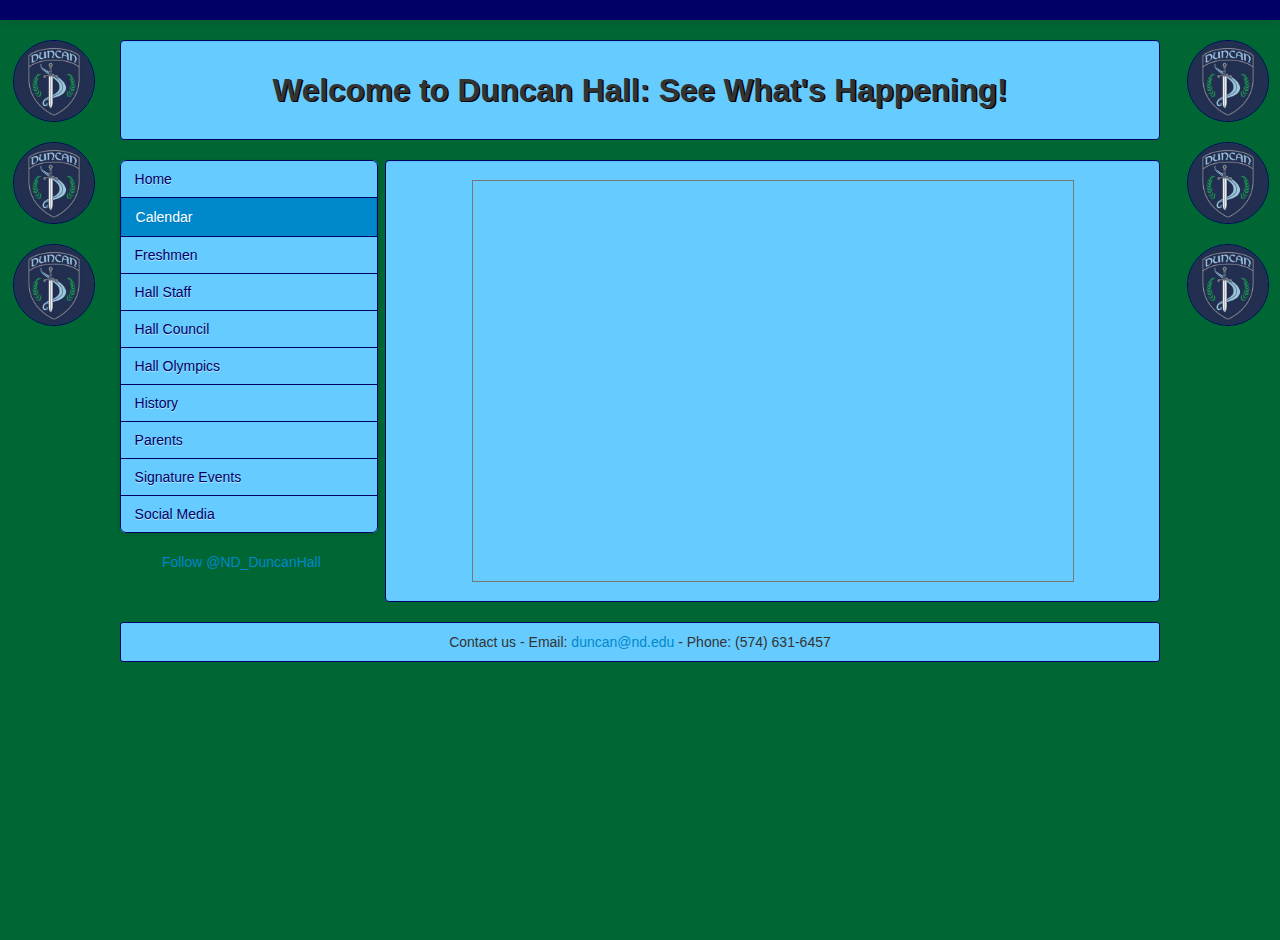
<file: calendar.html>
<!DOCTYPE html>
<html lang="en">
	<head>
		<title>Duncan Hall</title>
		<meta name="viewport" content="width=device-width, initial-scale=1.0">
		<link href="css/bootstrap-responsive.css" rel="stylesheet">
		<link href="css/bootstrap.css" rel="stylesheet">
		<link href="css/docs.css" rel="stylesheet">
		<style>
			html, body, .container-fluid {
				background-color: #006633;
				height:100%;
				width:100%
				margin-left:0 auto;
				margin-right:0 auto;
				margin:0;
				padding-top:1;
			}

			.bs-docs-sidenav {
				background-color: #66ccff;
				margin: 0px;
			}

			.bs-docs-sidenav > li > a {
				color: #000066;
				border: 1px solid #000066;
			}

			.bs-docs-sidenav > .active > a {
				border: 1px solid #000066;
			}

			.bs-docs-sidenav > li > a:hover {
				background-color: #006633;
				color: #ffffff;
				text-shadow: 0 0 0;
			}

			h1, h4 {
				color: #000066;
			}

			.img-circle {
				background-color: #006633;
				border: 1px solid #000066;
			}

			.navbar-inner {
 			 	background-color: #000066;
  				background-image: none;
  				background-repeat: no-repeat;
				border: none;
  				filter: none;
				min-height: 20px;
			}

			p {
				padding: 5px;
			}

			ul
			{
    				list-style-type: none;
			}

			.well {
    				box-sizing: border-box;
				background-color: #66ccff;
				border: 1px solid #000066;
			}

			.well-small {
    				box-sizing: border-box;
				background-color: #66ccff;
				border: 1px solid #000066;
			}

		</style>
	</head>
	<body data-target=".bs-docs-sidebar">
		<script src="js/jquery-1.9.1.js"></script>
		<script src="js/bootstrap.js"></script>

		<div class="containter-fluid" style="margin-left: 1%; margin-right: 1%;">	
			<div class="navbar navbar-fixed-top">
      				<div class="navbar-inner">
        				<div class="container-fluid">
        				</div>
      				</div>
    			</div>

			<div class="row-fluid">
				<div class="span1">
					<img src="img/Duncan.png" class="img-circle">
					<br><br>	
					<img src="img/Duncan.png" class="img-circle">
					<br><br>
					<img src="img/Duncan.png" class="img-circle">
				</div>
				<div class="span10">
					<div class="row-fluid">
						<div class="span12" style="text-shadow: black .1em .1em;">	
							<div class="well" align="center">
								<h2>Welcome to Duncan Hall: See What's Happening!</h2>
							</div>
						</div>
					</div>
					<div class="row-fluid">
						<div class="span3 pull-left">
							<div class="bs-docs-sidenav">
								<ul class="nav nav-list bs-docs-sidenav">
									<li><a href="index.html">Home</a></li>
									<li class="active"><a href="calendar.html">Calendar</a></li>
									<li><a href="freshmen.html">Freshmen</a></li>
									<li><a href="staff.html">Hall Staff</a></li>
									<li><a href="council.html">Hall Council</a></li>
									<li><a href="olympics.html">Hall Olympics</a></li>
									<li><a href="history.html">History</a></li>
									<li><a href="parents.html">Parents</a></li>
									<li><a href="events.html">Signature Events</a></li>
									<li><a href="media.html">Social Media</a></li>
								</ul>
							</div>
							<br>
							<div style="text-align:center">
								<a href="https://twitter.com/ND_DuncanHall" class="twitter-follow-button" data-show-count="false" data-size="large" style="text-align:center">Follow @ND_DuncanHall</a>
								<script>!function(d,s,id){var js,fjs=d.getElementsByTagName(s)[0],p=/^http:/.test(d.location)?'http':'https';if(!d.getElementById(id)){js=d.createElement(s);js.id=id;js.src=p+'://platform.twitter.com/widgets.js';fjs.parentNode.insertBefore(js,fjs);}}(document, 'script', 'twitter-wjs');</script>	
							</div>
							<br />
							<div style="text-align:center">
								<iframe src="http://www.facebook.com/plugins/like.php?href=https%3A%2F%2Fwww.facebook.com%2FNDDuncanHall&amp;width=100&amp;height=21&amp;colorscheme=light&amp;layout=button_count&amp;action=like&amp;show_faces=true&amp;send=false" scrolling="no" frameborder="0" style="border:none; overflow:hidden; width:100px; height:21px;" allowTransparency="true"></iframe>							
							</div>
						</div>
						<div class="span9 well pull-right" align="center">
							<iframe align="center" src="https://www.google.com/calendar/embed?src=duncan%40nd.edu&amp;title=Duncan%20Hall%20Events%20Calendar&amp;showPrint=0&amp;showCalendars=0&amp;showTz=0&amp;height=400&amp;wkst=1&amp;hl=en&amp;bgcolor=%23ffffff&amp;src=en.usa%23holiday%40group.v.calendar.google.com&amp;color=%238C500B&amp;ctz=America%2FNew_York" style=" border:solid 1px #777 " width="600" height="400" frameborder="0" scrolling="no"></iframe>
						</div>
					</div>
				</div>
				<div class="span1">
					<img src="img/Duncan.png" class="img-circle">
					<br><br>	
					<img src="img/Duncan.png" class="img-circle">
					<br><br>
					<img src="img/Duncan.png" class="img-circle">	
				</div>
			</div>

			<div class="row-fluid">
				<div class="span1"></div>

				<div class="span10 well-small" align="center">
					Contact us - Email: <a href="mailto:duncan@nd.edu">duncan@nd.edu</a> - Phone: (574) 631-6457
				</div>

				<div class="span1"></div>
			</div>
			<br>
		</div>
  	</body>
</html>
</file>
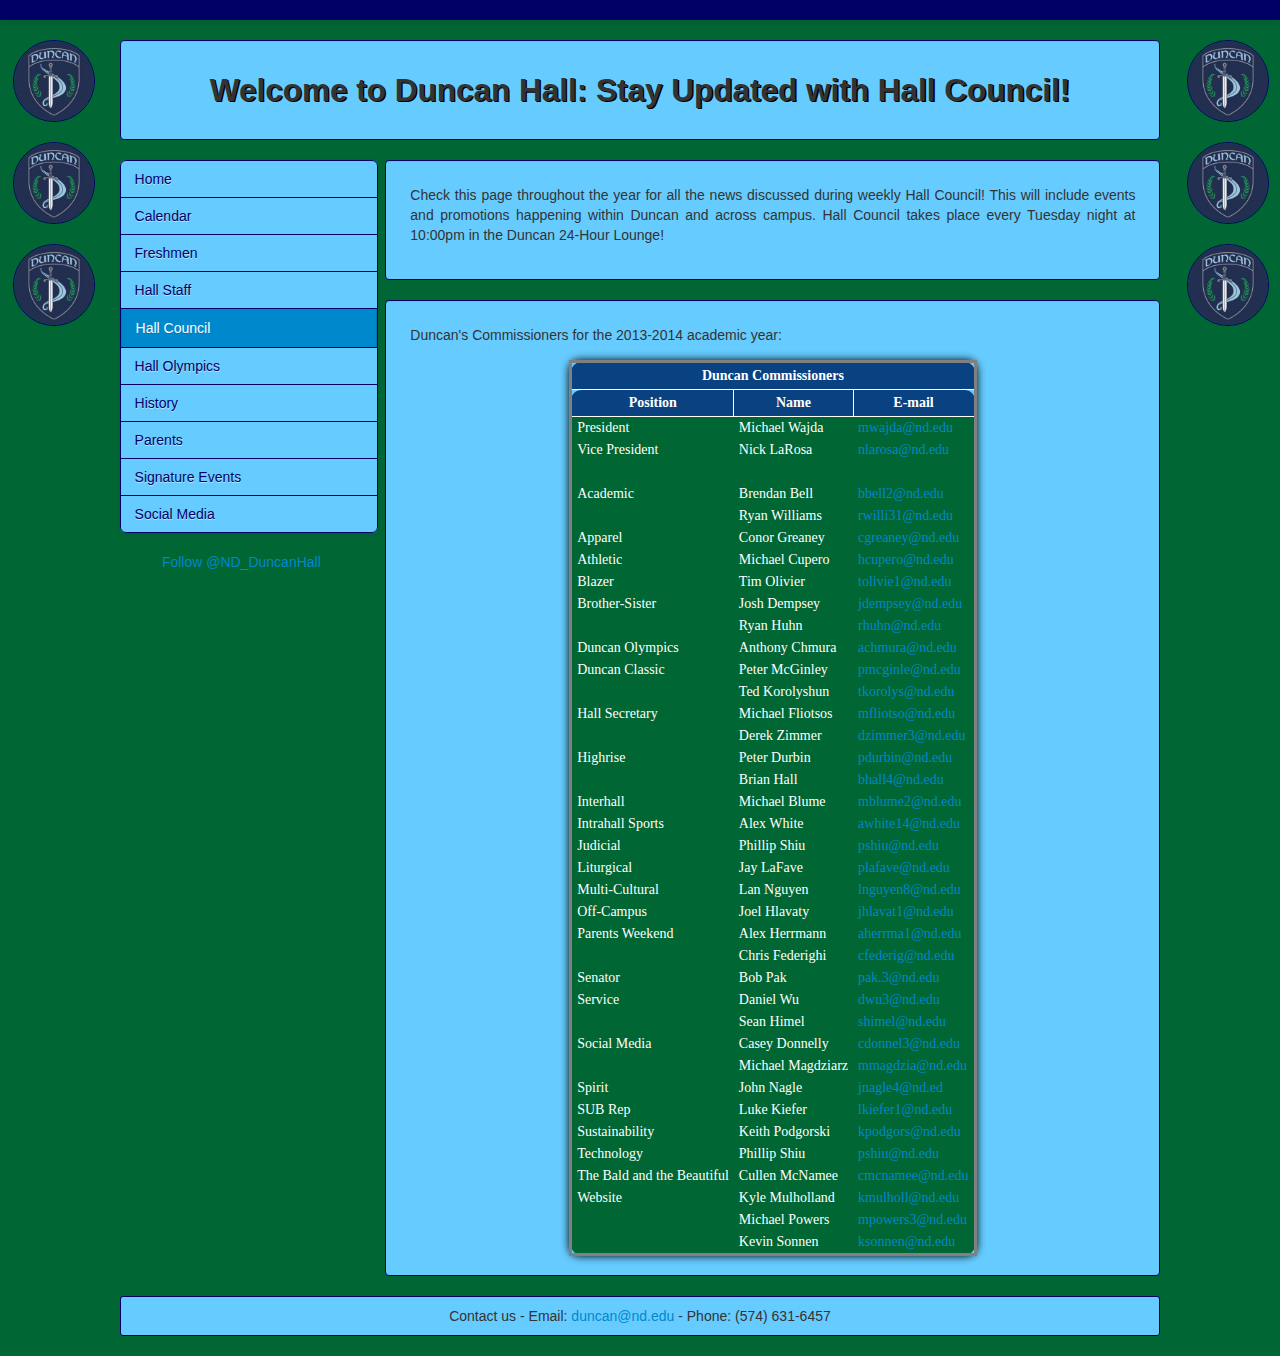
<file: council.html>
<!DOCTYPE html>
<html lang="en">
	<head>
		<title>Duncan Hall</title>
		<meta name="viewport" content="width=device-width, initial-scale=1.0">
		<link href="css/bootstrap-responsive.css" rel="stylesheet">
		<link href="css/bootstrap.css" rel="stylesheet">
		<link href="css/docs.css" rel="stylesheet">
		<link href="css/table.css" rel="stylesheet">
		<style>
			html, body, .container-fluid {
				background-color: #006633;
				height:100%;
				width:100%
				margin-left:0 auto;
				margin-right:0 auto;
				margin:0;
				padding-top:1;
			}

			.bs-docs-sidenav {
				background-color: #66ccff;
				margin: 0px;
			}

			.bs-docs-sidenav > li > a {
				color: #000066;
				border: 1px solid #000066;
			}

			.bs-docs-sidenav > .active > a {
				border: 1px solid #000066;
			}

			.bs-docs-sidenav > li > a:hover {
				background-color: #006633;
				color: #ffffff;
				text-shadow: 0 0 0;
			}

			h1, h4 {
				color: #000066;
			}

			.img-circle {
				background-color: #006633;
				border: 1px solid #000066;
			}

			.navbar-inner {
 			 	background-color: #000066;
  				background-image: none;
  				background-repeat: no-repeat;
				border: none;
  				filter: none;
				min-height: 20px;
			}

			p {
				padding: 5px;
			}

			ul
			{
    				list-style-type: none;
			}

			.well {
    				box-sizing: border-box;
				background-color: #66ccff;
				border: 1px solid #000066;
			}

			.well-small {
    				box-sizing: border-box;
				background-color: #66ccff;
				border: 1px solid #000066;
			}

		</style>
	</head>
	<body data-target=".bs-docs-sidebar">
		<script src="js/jquery-1.9.1.js"></script>
		<script src="js/bootstrap.js"></script>

		<div class="containter-fluid" style="margin-left: 1%; margin-right: 1%;">	
			<div class="navbar navbar-fixed-top">
      				<div class="navbar-inner">
        				<div class="container-fluid">
        				</div>
      				</div>
    			</div>

			<div class="row-fluid">
				<div class="span1">
					<img src="img/Duncan.png" class="img-circle">
					<br><br>	
					<img src="img/Duncan.png" class="img-circle">
					<br><br>
					<img src="img/Duncan.png" class="img-circle">
				</div>
				<div class="span10">
					<div class="row-fluid">
						<div class="span12" style="text-shadow: black .1em .1em;">	
							<div class="well" align="center">
								<h2>Welcome to Duncan Hall: Stay Updated with Hall Council!</h2>
							</div>
						</div>
					</div>
					<div class="row-fluid">
						<div class="span3 pull-left">
							<div class="bs-docs-sidebar">
								<ul class="nav nav-list bs-docs-sidenav">
									<li><a href="index.html">Home</a></li>
									<li><a href="calendar.html">Calendar</a></li>
									<li><a href="freshmen.html">Freshmen</a></li>
									<li><a href="staff.html">Hall Staff</a></li>
									<li class="active"><a href="council.html">Hall Council</a></li>
									<li><a href="olympics.html">Hall Olympics</a></li>
									<li><a href="history.html">History</a></li>
									<li><a href="parents.html">Parents</a></li>
									<li><a href="events.html">Signature Events</a></li>
									<li><a href="media.html">Social Media</a></li>
								</ul>
							</div>
							<br>
							<div style="text-align:center">
								<a href="https://twitter.com/ND_DuncanHall" class="twitter-follow-button" data-show-count="false" data-size="large" style="text-align:center">Follow @ND_DuncanHall</a>
								<script>!function(d,s,id){var js,fjs=d.getElementsByTagName(s)[0],p=/^http:/.test(d.location)?'http':'https';if(!d.getElementById(id)){js=d.createElement(s);js.id=id;js.src=p+'://platform.twitter.com/widgets.js';fjs.parentNode.insertBefore(js,fjs);}}(document, 'script', 'twitter-wjs');</script>	
							</div>
							<br />
							<div style="text-align:center">
								<iframe src="http://www.facebook.com/plugins/like.php?href=https%3A%2F%2Fwww.facebook.com%2FNDDuncanHall&amp;width=100&amp;height=21&amp;colorscheme=light&amp;layout=button_count&amp;action=like&amp;show_faces=true&amp;send=false" scrolling="no" frameborder="0" style="border:none; overflow:hidden; width:100px; height:21px;" allowTransparency="true"></iframe>							
							</div>
							<br>
						</div>
						<div class="span9 well pull-right">
							<div class="row-fluid">
								<div class="span12">
									<p align="justify">Check this page throughout the year for all the news discussed during weekly Hall Council! This will include events and promotions happening within Duncan and across campus. Hall Council takes place every Tuesday night at 10:00pm in the Duncan 24-Hour Lounge!</p>
								</div>
							</div>
						</div>
						<div class="span9 well pull-right" align="center">
							<div class="row-fluid">
								<div class="span12">
									<p align="justify">Duncan's Commissioners for the 2013-2014 academic year:</p>
								</div>
							</div>
							<table>
								<thead>
									<th colspan="7">Duncan Commissioners</th>
								</thead>
								<thead>
									<th>Position</th>
									<th>Name</th>
									<th>E-mail</th>
								</thead>
								<tbody>
									<tr><td>President</td><td>Michael Wajda</td><td><a href="mailto:mwajda@nd.edu">mwajda@nd.edu</a></td></tr>
									<tr><td>Vice President</td><td>Nick LaRosa</td><td><a href="mailto:nlarosa@nd.edu">nlarosa@nd.edu</a></td></tr>
									<tr><td>&nbsp;</td><td>&nbsp;</td><td>&nbsp;</td></tr>
									<tr><td>Academic</td><td>Brendan Bell</td><td><a href="mailto:bbell2@nd.edu">bbell2@nd.edu</a></td>
									<tr><td>&nbsp;</td><td>Ryan Williams</td><td><a href="mailto:rwilli31@nd.edu">rwilli31@nd.edu</a></td></tr>
									<tr><td>Apparel</td><td>Conor Greaney</td><td><a href="mailto:cgreaney@nd.edu">cgreaney@nd.edu</a></tr>
									<tr><td>Athletic</td><td>Michael Cupero</td><td><a href="mailto:hcupero@nd.edu">hcupero@nd.edu</a></tr>
									<tr><td>Blazer</td><td>Tim Olivier</td><td><a href="mailto:tolivie1@nd.edu">tolivie1@nd.edu</a></td></tr>
									<tr><td>Brother-Sister</td><td>Josh Dempsey</td><td><a href="mailto:jdempsey@nd.edu">jdempsey@nd.edu</a></td></tr>
									<tr><td>&nbsp;</td><td>Ryan Huhn</td><td><a href="mailto:rhuhn@nd.edu">rhuhn@nd.edu</a></td></tr>
									<tr><td>Duncan Olympics</td><td>Anthony Chmura</td><td><a href="mailto:achmura@nd.edu">achmura@nd.edu</a></td></tr>
									<tr><td>Duncan Classic</td><td>Peter McGinley</td><td><a href="mailto:pmcginle@nd.edu">pmcginle@nd.edu</a></td></tr>
									<tr><td>&nbsp;</td><td>Ted Korolyshun</td><td><a href="mailto:tkorolys@nd.edu">tkorolys@nd.edu</a></td></tr>
									<tr><td>Hall Secretary</td><td>Michael Fliotsos</td><td><a href="mailto:mfliotso@nd.edu">mfliotso@nd.edu</a></td></tr>
									<tr><td>&nbsp;</td><td>Derek Zimmer</td><td><a href="mailto:dzimmer3@nd.edu">dzimmer3@nd.edu</a></td></tr>
									<tr><td>Highrise</td><td>Peter Durbin</td><td><a href="mailto:pdurbin@nd.edu">pdurbin@nd.edu</a></td></tr>
									<tr><td>&nbsp;</td><td>Brian Hall</td><td><a href="mailto:bhall4@nd.edu">bhall4@nd.edu</a></td></tr>
									<tr><td>Interhall</td><td>Michael Blume</td><td><a href="mailto:mblume2@nd.edu">mblume2@nd.edu</a></td></tr>
									<tr><td>Intrahall Sports</td><td>Alex White</td><td><a href="mailto:awhite14@nd.edu">awhite14@nd.edu</a></td></tr>
									<tr><td>Judicial</td><td>Phillip Shiu</td><td><a href="mailto:pshiu@nd.edu">pshiu@nd.edu</a></td></tr>
									<tr><td>Liturgical</td><td>Jay LaFave </td><td><a href="mailto:plafave@nd.edu">plafave@nd.edu</a></td></tr>
									<tr><td>Multi-Cultural</td><td>Lan Nguyen</td><td><a href="mailto:lnguyen8@nd.edu">lnguyen8@nd.edu</a></td></tr>
									<tr><td>Off-Campus</td><td>Joel Hlavaty</td><td><a href="mailto:jhlavat1@nd.edu">jhlavat1@nd.edu</a></td></tr>
									<tr><td>Parents Weekend </td><td>Alex Herrmann</td><td><a href="mailto:aherrma1@nd.edu">aherrma1@nd.edu</a></td></tr>
									<tr><td>&nbsp;</td><td>Chris Federighi</td><td><a href="mailto:cfederig@nd.edu">cfederig@nd.edu</a></td></tr>
									<tr><td>Senator</td><td>Bob Pak</td><td><a href="mailto:pak.3@nd.edu">pak.3@nd.edu</a></td></tr>
									<tr><td>Service</td><td>Daniel Wu</td><td><a href="mailto:dwu3@nd.edu">dwu3@nd.edu</a></td></tr>
									<tr><td>&nbsp;</td><td>Sean Himel</td><td><a href="mailto:shimel@nd.edu">shimel@nd.edu</a></td></tr>
									<tr><td>Social Media</td><td>Casey Donnelly</td><td><a href="mailto:cdonnel3@nd.edu">cdonnel3@nd.edu</a></td></tr>
									<tr><td>&nbsp;</td><td>Michael Magdziarz</td><td><a href="mailto:mmagdzia@nd.edu">mmagdzia@nd.edu</a></td></tr>
									<tr><td>Spirit </td><td>John Nagle</td><td><a href="mailto:jnagle4@nd.edu">jnagle4@nd.ed</a></td></tr>
									<tr><td>SUB Rep</td><td>Luke Kiefer</td><td><a href="mailto:lkiefer1@nd.edu">lkiefer1@nd.edu</a></td></tr>
									<tr><td>Sustainability </td><td>Keith Podgorski</td><td><a href="mailto:kpodgors@nd.edu">kpodgors@nd.edu</a></td></tr>
									<tr><td>Technology</td><td>Phillip Shiu</td><td><a href="mailto:pshiu@nd.edu">pshiu@nd.edu</a></td></tr>
									<tr><td>The Bald and the Beautiful</td><td>Cullen McNamee</td><td><a href="mailto:cmcnamee@nd.edu">cmcnamee@nd.edu</a></td></tr>
									<tr><td>Website</td><td>Kyle Mulholland</td><td><a href="mailto:kmulholl@nd.edu">kmulholl@nd.edu</a></td></tr>
									<tr><td>&nbsp;</td><td>Michael Powers</td><td><a href="mailto:mpowers3@nd.edu">mpowers3@nd.edu</a></td></tr>
									<tr><td>&nbsp;</td><td>Kevin Sonnen</td><td><a href="mailto:ksonnen@nd.edu">ksonnen@nd.edu</a></td></tr>
								</tbody>
							</table>
						</div>
					</div>
				</div>
				<div class="span1">
					<img src="img/Duncan.png" class="img-circle">
					<br><br>	
					<img src="img/Duncan.png" class="img-circle">
					<br><br>
					<img src="img/Duncan.png" class="img-circle">	
				</div>
			</div>

			<div class="row-fluid">
				<div class="span1"></div>

				<div class="span10 well-small" align="center">
					Contact us - Email: <a href="mailto:duncan@nd.edu">duncan@nd.edu</a> - Phone: (574) 631-6457
				</div>

				<div class="span1"></div>
			</div>
			<br>
		</div>

  	</body>
</html>
</file>
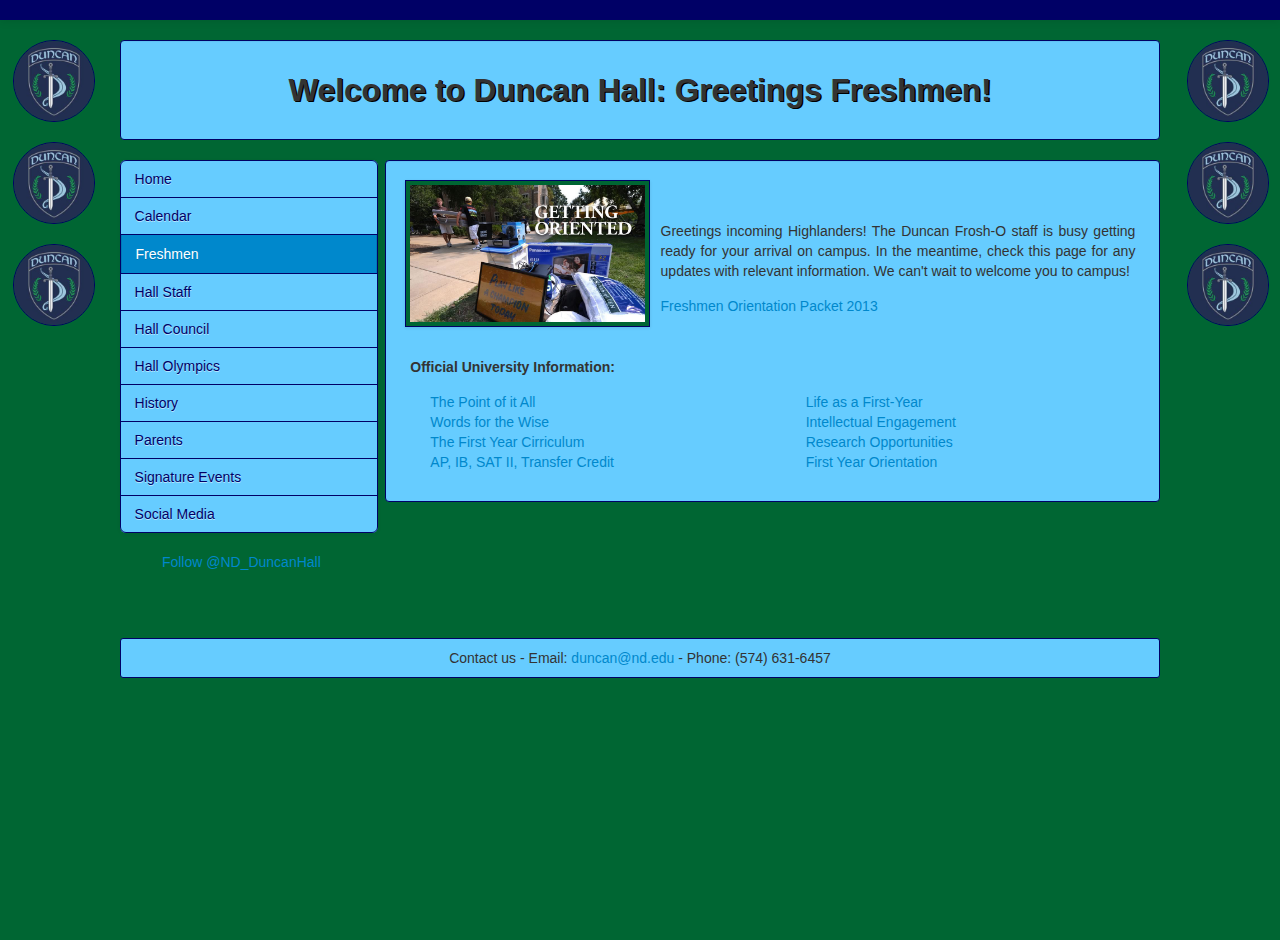
<file: freshmen.html>
<!DOCTYPE html>
<html lang="en">
	<head>
		<title>Duncan Hall</title>
		<meta name="viewport" content="width=device-width, initial-scale=1.0">
		<link href="css/bootstrap-responsive.css" rel="stylesheet">
		<link href="css/bootstrap.css" rel="stylesheet">
		<link href="css/docs.css" rel="stylesheet">
		<style>
			html, body, .container-fluid {
				background-color: #006633;
				height:100%;
				width:100%
				margin-left:0 auto;
				margin-right:0 auto;
				margin:0;
				padding-top:1;
			}

			.bs-docs-sidenav {
				background-color: #66ccff;
				margin: 0px;
			}

			.bs-docs-sidenav > li > a {
				color: #000066;
				border: 1px solid #000066;
			}

			.bs-docs-sidenav > .active > a {
				border: 1px solid #000066;
			}

			.bs-docs-sidenav > li > a:hover {
				background-color: #006633;
				color: #ffffff;
				text-shadow: 0 0 0;
			}

			h1, h4 {
				color: #000066;
			}

			.img-circle {
				background-color: #006633;
				border: 1px solid #000066;
			}

			.img-polaroid {
				background-color: #006633;
				border: 1px solid #000066;
			}

			.navbar-inner {
 			 	background-color: #000066;
  				background-image: none;
  				background-repeat: no-repeat;
				border: none;
  				filter: none;
				min-height: 20px;
			}

			p {
				padding: 5px;
			}

			ul
			{
    				list-style-type: none;
			}

			.well {
    				box-sizing: border-box;
				background-color: #66ccff;
				border: 1px solid #000066;
			}

			.well-small {
    				box-sizing: border-box;
				background-color: #66ccff;
				border: 1px solid #000066;
			}

		</style>
	</head>
	<body data-target=".bs-docs-sidebar">
		<script src="js/jquery-1.9.1.js"></script>
		<script src="js/bootstrap.js"></script>

		<div class="containter-fluid" style="margin-left: 1%; margin-right: 1%;">	
			<div class="navbar navbar-fixed-top">
      				<div class="navbar-inner">
        				<div class="container-fluid">
        				</div>
      				</div>
    			</div>

			<div class="row-fluid">
				<div class="span1">
					<img src="img/Duncan.png" class="img-circle">
					<br><br>	
					<img src="img/Duncan.png" class="img-circle">
					<br><br>
					<img src="img/Duncan.png" class="img-circle">
				</div>
				<div class="span10">
					<div class="row-fluid">
						<div class="span12" style="text-shadow: black .1em .1em;">	
							<div class="well" align="center">
								<h2>Welcome to Duncan Hall: Greetings Freshmen!</h2>
							</div>
						</div>
					</div>
					<div class="row-fluid">
						<div class="span3 pull-left">
							<div class="bs-docs-sidebar">
								<ul class="nav nav-list bs-docs-sidenav">
									<li><a href="index.html">Home</a></li>
									<li><a href="calendar.html">Calendar</a></li>
									<li class="active"><a href="freshmen.html">Freshmen</a></li>
									<li><a href="staff.html">Hall Staff</a></li>
									<li><a href="council.html">Hall Council</a></li>
									<li><a href="olympics.html">Hall Olympics</a></li>
									<li><a href="history.html">History</a></li>
									<li><a href="parents.html">Parents</a></li>
									<li><a href="events.html">Signature Events</a></li>
									<li><a href="media.html">Social Media</a></li>
								</ul>
							</div>
							<br>
							<div style="text-align:center">
								<a href="https://twitter.com/ND_DuncanHall" class="twitter-follow-button" data-show-count="false" data-size="large" style="text-align:center">Follow @ND_DuncanHall</a>
								<script>!function(d,s,id){var js,fjs=d.getElementsByTagName(s)[0],p=/^http:/.test(d.location)?'http':'https';if(!d.getElementById(id)){js=d.createElement(s);js.id=id;js.src=p+'://platform.twitter.com/widgets.js';fjs.parentNode.insertBefore(js,fjs);}}(document, 'script', 'twitter-wjs');</script>	
							</div>
							<br />
							<div style="text-align:center">
								<iframe src="http://www.facebook.com/plugins/like.php?href=https%3A%2F%2Fwww.facebook.com%2FNDDuncanHall&amp;width=100&amp;height=21&amp;colorscheme=light&amp;layout=button_count&amp;action=like&amp;show_faces=true&amp;send=false" scrolling="no" frameborder="0" style="border:none; overflow:hidden; width:100px; height:21px;" allowTransparency="true"></iframe>							
							</div>
							<br>
						</div>
						<div class="span9 well pull-right">
							<div class="row-fluid" style="padding-bottom:5px">
								<div class="span4">
									<img src="img/frosh-o.jpg" class="img-polaroid" align="left">
								</div>
								<div class="span8">
									<p align="justify" style="margin-top:7.5%;">Greetings incoming Highlanders! The Duncan Frosh-O staff is busy getting ready for your arrival on campus. In the meantime, check this page for any updates with relevant information. We can't wait to welcome you to campus!</p>
									<a href="./docs/Frosh_O_Packet_2013.pdf" style="padding:5px">Freshmen Orientation Packet 2013</a>
								</div>
							</div>
							<br>
							<div class="row-fluid">
								<div class="span6 pull-left">
									<p><b>Official University Information:</b></p>
									<ul style="list-style-type: none;">
										<li><a href="http://fys.nd.edu/incoming-students/the-point-of-it-all/">The Point of it All</a></li>
										<li><a href="http://fys.nd.edu/incoming-students/words-for-the-wise/">Words for the Wise</a></li>
										<li><a href="http://fys.nd.edu/incoming-students/first-year-requirements/">The First Year Cirriculum</a></li>
										<li><a href="http://fys.nd.edu/incoming-students/credit-by-ap-ib-sat-ii-transfer/">AP, IB, SAT II, Transfer Credit</a></li>
									</ul>
								</div>
								<div class="span6 pull-left">
									<br><br>
									<ul style="list-style-type: none;">
										<li><a href="http://fys.nd.edu/incoming-students/student-life/">Life as a First-Year</a></li>
										<li><a href="http://fys.nd.edu/incoming-students/intellectual-engagement/">Intellectual Engagement</a></li>
										<li><a href="http://fys.nd.edu/incoming-students/research-opportunities/">Research Opportunities</a></li>
										<li><a href="http://fys.nd.edu/incoming-students/first-year-orientation/">First Year Orientation</a></li>
									</ul>
								
								</div>
							</div>
						</div>
					</div>
				</div>
				<div class="span1">
					<img src="img/Duncan.png" class="img-circle">
					<br><br>	
					<img src="img/Duncan.png" class="img-circle">
					<br><br>
					<img src="img/Duncan.png" class="img-circle">	
				</div>
			</div>

			<div class="row-fluid">
				<div class="span1"></div>

				<div class="span10 well-small" align="center">
					Contact us - Email: <a href="mailto:duncan@nd.edu">duncan@nd.edu</a> - Phone: (574) 631-6457
				</div>

				<div class="span1"></div>
			</div>
			<br>
		</div>

  	</body>
</html>
</file>
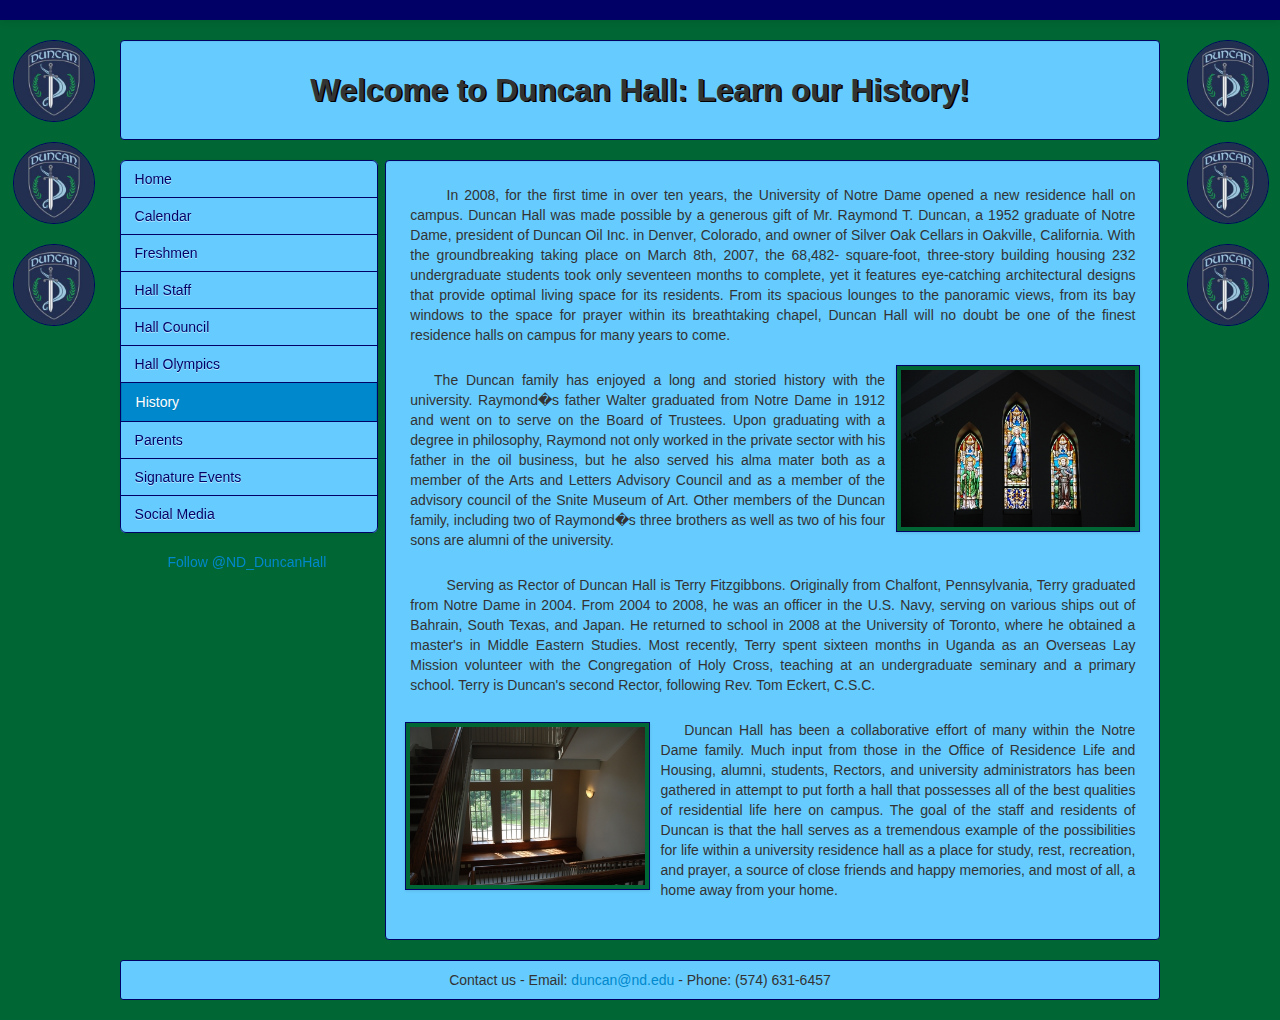
<file: history.html>
<!DOCTYPE html>
<html lang="en">
	<head>
		<title>Duncan Hall</title>
		<meta name="viewport" content="width=device-width, initial-scale=1.0">
		<link href="css/bootstrap-responsive.css" rel="stylesheet">
		<link href="css/bootstrap.css" rel="stylesheet">
		<link href="css/docs.css" rel="stylesheet">
		<style>
			html, body, .container-fluid {
				background-color: #006633;
				height:100%;
				width:100%
				margin-left:0 auto;
				margin-right:0 auto;
				margin:0;
				padding-top:1;
			}

			.bs-docs-sidenav {
				background-color: #66ccff;
				margin: 0px;
			}

			.bs-docs-sidenav > li > a {
				color: #000066;
				border: 1px solid #000066;
			}

			.bs-docs-sidenav > .active > a {
				border: 1px solid #000066;
			}

			.bs-docs-sidenav > li > a:hover {
				background-color: #006633;
				color: #ffffff;
				text-shadow: 0 0 0;
			}

			h1, h4 {
				color: #000066;
			}

			.img-circle {
				background-color: #006633;
				border: 1px solid #000066;
			}

			.img-polaroid {
				background-color: #006633;
				border: 1px solid #000066;
			}

			.navbar-inner {
 			 	background-color: #000066;
  				background-image: none;
  				background-repeat: no-repeat;
				border: none;
  				filter: none;
				min-height: 20px;
			}

			p {
				padding: 5px;
				text-indent: 5%;
			}

			ul
			{
    				list-style-type: none;
			}

			.well {
    				box-sizing: border-box;
				background-color: #66ccff;
				border: 1px solid #000066;
			}

			.well-small {
    				box-sizing: border-box;
				background-color: #66ccff;
				border: 1px solid #000066;
			}

		</style>
	</head>
	<body data-target=".bs-docs-sidebar">
		<script src="js/jquery-1.9.1.js"></script>
		<script src="js/bootstrap.js"></script>

		<div class="containter-fluid" style="margin-left: 1%; margin-right: 1%;">	
			<div class="navbar navbar-fixed-top">
      				<div class="navbar-inner">
        				<div class="container-fluid">
        				</div>
      				</div>
    			</div>

			<div class="row-fluid">
				<div class="span1">
					<img src="img/Duncan.png" class="img-circle">
					<br><br>	
					<img src="img/Duncan.png" class="img-circle">
					<br><br>
					<img src="img/Duncan.png" class="img-circle">
				</div>
				<div class="span10">
					<div class="row-fluid">
						<div class="span12" style="text-shadow: black .1em .1em;">	
							<div class="well" align="center">
								<h2>Welcome to Duncan Hall: Learn our History!</h2>
							</div>
						</div>
					</div>
					<div class="row-fluid">
						<div class="span3 pull-left" style="position:fixed">
							<div class="bs-docs-sidebar">
								<ul class="nav nav-list bs-docs-sidenav">
									<li><a href="index.html">Home</a></li>
									<li><a href="calendar.html">Calendar</a></li>
									<li><a href="freshmen.html">Freshmen</a></li>
									<li><a href="staff.html">Hall Staff</a></li>
									<li><a href="council.html">Hall Council</a></li>
									<li><a href="olympics.html">Hall Olympics</a></li>
									<li class="active"><a href="history.html">History</a></li>
									<li><a href="parents.html">Parents</a></li>
									<li><a href="events.html">Signature Events</a></li>
									<li><a href="media.html">Social Media</a></li>
								</ul>
							</div>
							<br>
							<div style="text-align:center; margin-right:15%;">
								<a href="https://twitter.com/ND_DuncanHall" class="twitter-follow-button" data-show-count="false" data-size="large" style="text-align:center">Follow @ND_DuncanHall</a>
								<script>!function(d,s,id){var js,fjs=d.getElementsByTagName(s)[0],p=/^http:/.test(d.location)?'http':'https';if(!d.getElementById(id)){js=d.createElement(s);js.id=id;js.src=p+'://platform.twitter.com/widgets.js';fjs.parentNode.insertBefore(js,fjs);}}(document, 'script', 'twitter-wjs');</script>	
							</div>
							<br>
							<div style="text-align:center; margin-right:5%;">
								<iframe src="http://www.facebook.com/plugins/like.php?href=https%3A%2F%2Fwww.facebook.com%2FNDDuncanHall&amp;width=100&amp;height=21&amp;colorscheme=light&amp;layout=button_count&amp;action=like&amp;show_faces=true&amp;send=false" scrolling="no" frameborder="0" style="border:none; overflow:hidden; width:100px; height:21px;" allowTransparency="true"></iframe>							
							</div>
							<br>
						</div>
						<div class="span9 well pull-right">
							<div class="row-fluid" style="padding-bottom:5px">
								<div class="span12">
									<p align="justify">In 2008, for the first time in over ten years, the University of Notre Dame opened a new residence hall on campus.  Duncan Hall was made possible by a generous gift of Mr. Raymond T. Duncan, a 1952 graduate of Notre Dame, president of Duncan Oil Inc. in Denver, Colorado, and owner of Silver Oak Cellars in Oakville, California.  With the groundbreaking taking place on March 8th, 2007, the 68,482- square-foot, three-story building housing 232 undergraduate students took only seventeen months to complete, yet it features eye-catching architectural designs that provide optimal living space for its residents.  From its spacious lounges to the panoramic views, from its bay windows to the space for prayer within its breathtaking chapel, Duncan Hall will no doubt be one of the finest residence halls on campus for many years to come.</p>
								</div>
							</div>
							<div class="row-fluid" style="padding-bottom:5px">
								<div class="span8">
									<p align="justify">The Duncan family has enjoyed a long and storied history with the university.  Raymond�s father Walter graduated from Notre Dame in 1912 and went on to serve on the Board of Trustees.  Upon graduating with a degree in philosophy, Raymond not only worked in the private sector with his father in the oil business, but he also served his alma mater both as a member of the Arts and Letters Advisory Council and as a member of the advisory council of the Snite Museum of Art.  Other members of the Duncan family, including two of Raymond�s three brothers as well as two of his four sons are alumni of the university.</p>
								</div>
								<div class="span4">
									<img src="img/gallery/1.JPG" class="img-polaroid" align="right">
								</div>
							</div>
							<div class="row-fluid" style="padding-bottom:5px">
								<div class="span12">
									<p align="justify">Serving as Rector of Duncan Hall is Terry Fitzgibbons.  Originally from Chalfont, Pennsylvania, Terry graduated from Notre Dame in 2004. From 2004 to 2008, he was an officer in the U.S. Navy, serving on various ships out of Bahrain, South Texas, and Japan.  He returned to school in 2008 at the University of Toronto, where he obtained a master's in Middle Eastern Studies.  Most recently, Terry spent sixteen months in Uganda as an Overseas Lay Mission volunteer with the Congregation of Holy Cross, teaching at an undergraduate seminary and a primary school.  Terry is Duncan's second Rector, following Rev. Tom Eckert, C.S.C.</p>
								</div>
							</div>
							<div class="row-fluid" style="padding-bottom:5px">
								<div class="span4" style="margin-top:1%">
									<img src="img/gallery/2.JPG" class="img-polaroid" align="left">
								</div>
								<div class="span8">
									<p align="justify">Duncan Hall has been a collaborative effort of many within the Notre Dame family.  Much input from those in the Office of Residence Life and Housing, alumni, students, Rectors, and university administrators has been gathered in attempt to put forth a hall that possesses all of the best qualities of residential life here on campus.  The goal of the staff and residents of Duncan is that the hall serves as a tremendous example of the possibilities for life within a university residence hall as a place for study, rest, recreation, and prayer, a source of close friends and happy memories, and most of all, a home away from your home.</p>
								</div>
							</div>
						</div>
					</div>
				</div>
				<div class="span1">
					<img src="img/Duncan.png" class="img-circle">
					<br><br>	
					<img src="img/Duncan.png" class="img-circle">
					<br><br>
					<img src="img/Duncan.png" class="img-circle">	
				</div>
			</div>

			<div class="row-fluid">
				<div class="span1"></div>

				<div class="span10 well-small" align="center">
					Contact us - Email: <a href="mailto:duncan@nd.edu">duncan@nd.edu</a> - Phone: (574) 631-6457
				</div>

				<div class="span1"></div>
			</div>
			<br>
		</div>

  	</body>
</html>
</file>
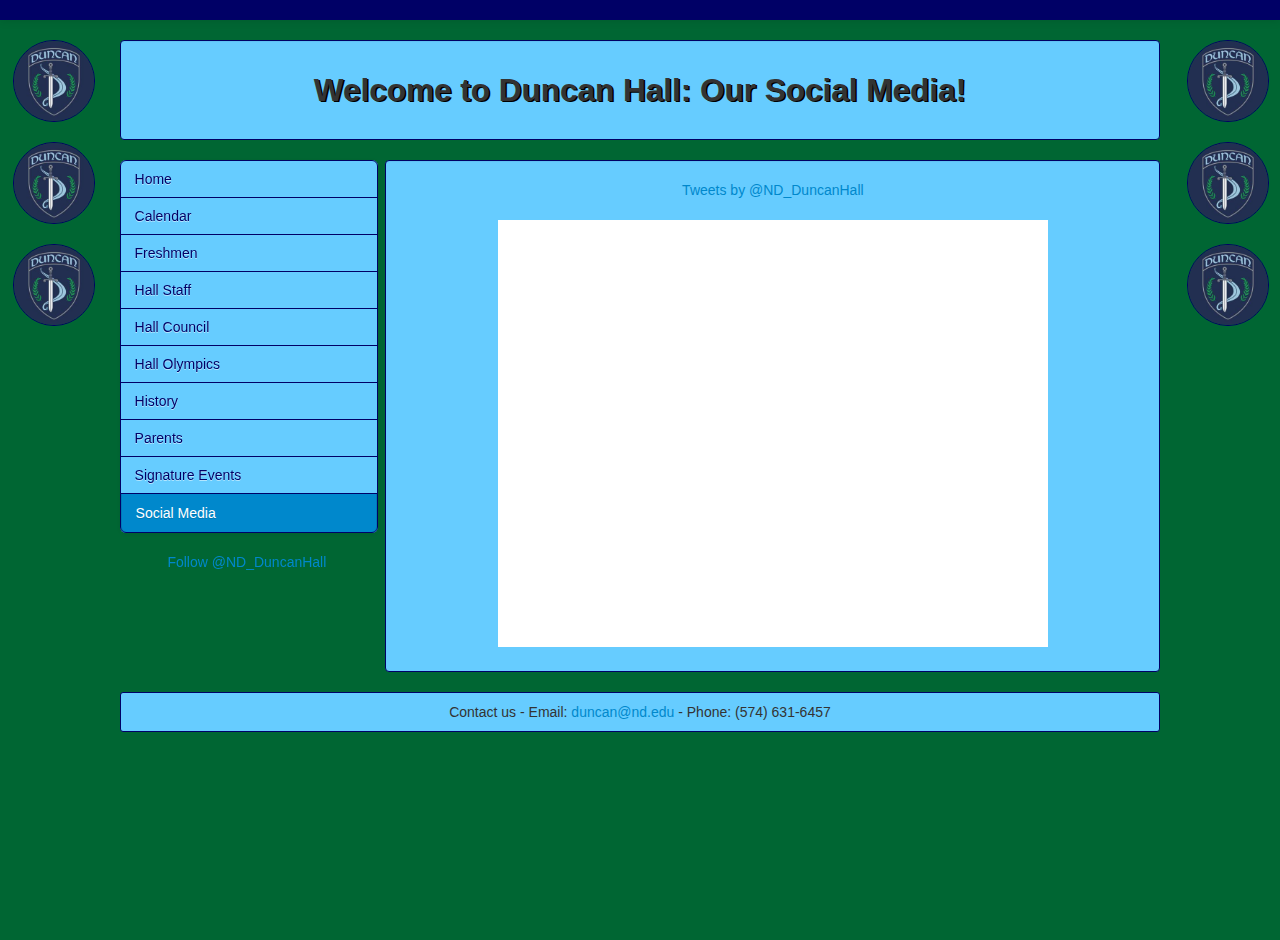
<file: media.html>
<!DOCTYPE html>
<html lang="en">
	<head>
		<title>Duncan Hall</title>
		<meta name="viewport" content="width=device-width, initial-scale=1.0">
		<link href="css/bootstrap-responsive.css" rel="stylesheet">
		<link href="css/bootstrap.css" rel="stylesheet">
		<link href="css/docs.css" rel="stylesheet">
		<style>
			html, body, .container-fluid {
				background-color: #006633;
				height:100%;
				width:100%
				margin-left:0 auto;
				margin-right:0 auto;
				margin:0;
				padding-top:1;
			}

			.bs-docs-sidenav {
				background-color: #66ccff;
				margin: 0px;
			}

			.bs-docs-sidenav > li > a {
				color: #000066;
				border: 1px solid #000066;
			}

			.bs-docs-sidenav > .active > a {
				border: 1px solid #000066;
			}

			.bs-docs-sidenav > li > a:hover {
				background-color: #006633;
				color: #ffffff;
				text-shadow: 0 0 0;
			}

			h1, h4 {
				color: #000066;
			}

			.img-circle {
				background-color: #006633;
				border: 1px solid #000066;
			}

			.navbar-inner {
 			 	background-color: #000066;
  				background-image: none;
  				background-repeat: no-repeat;
				border: none;
  				filter: none;
				min-height: 20px;
			}

			p {
				padding: 5px;
			}

			ul
			{
    				list-style-type: none;
			}

			.well {
    				box-sizing: border-box;
				background-color: #66ccff;
				border: 1px solid #000066;
			}

			.well-small {
    				box-sizing: border-box;
				background-color: #66ccff;
				border: 1px solid #000066;
			}

		</style>
	</head>
	<body data-target=".bs-docs-sidebar">
		<script src="js/jquery-1.9.1.js"></script>
		<script src="js/bootstrap.js"></script>

		<div class="containter-fluid" style="margin-left: 1%; margin-right: 1%;">	
			<div class="navbar navbar-fixed-top">
      				<div class="navbar-inner">
        				<div class="container-fluid">
        				</div>
      				</div>
    			</div>

			<div class="row-fluid">
				<div class="span1">
					<img src="img/Duncan.png" class="img-circle">
					<br><br>	
					<img src="img/Duncan.png" class="img-circle">
					<br><br>
					<img src="img/Duncan.png" class="img-circle">
				</div>
				<div class="span10">
					<div class="row-fluid">
						<div class="span12" style="text-shadow: black .1em .1em;">	
							<div class="well" align="center">
								<h2>Welcome to Duncan Hall: Our Social Media!</h2>
							</div>
						</div>
					</div>
					<div class="row-fluid">
						<div class="span3 pull-left" style="position:fixed">
							<div class="bs-docs-sidebar">
								<ul class="nav nav-list bs-docs-sidenav">
									<li><a href="index.html">Home</a></li>
									<li><a href="calendar.html">Calendar</a></li>
									<li><a href="freshmen.html">Freshmen</a></li>
									<li><a href="staff.html">Hall Staff</a></li>
									<li><a href="council.html">Hall Council</a></li>
									<li><a href="olympics.html">Hall Olympics</a></li>
									<li><a href="history.html">History</a></li>
									<li><a href="parents.html">Parents</a></li>
									<li><a href="events.html">Signature Events</a></li>
									<li class="active"><a href="media.html">Social Media</a></li>
								</ul>
							</div>
							<br>
							<div style="text-align:center; margin-right:15%">
								<a href="https://twitter.com/ND_DuncanHall" class="twitter-follow-button" data-show-count="false" data-size="large" style="text-align:center">Follow @ND_DuncanHall</a>
								<script>!function(d,s,id){var js,fjs=d.getElementsByTagName(s)[0],p=/^http:/.test(d.location)?'http':'https';if(!d.getElementById(id)){js=d.createElement(s);js.id=id;js.src=p+'://platform.twitter.com/widgets.js';fjs.parentNode.insertBefore(js,fjs);}}(document, 'script', 'twitter-wjs');</script>	
							</div>
							<br />
							<div style="text-align:center; margin-right:5%;">
								<iframe src="http://www.facebook.com/plugins/like.php?href=https%3A%2F%2Fwww.facebook.com%2FNDDuncanHall&amp;width=100&amp;height=21&amp;colorscheme=light&amp;layout=button_count&amp;action=like&amp;show_faces=true&amp;send=false" scrolling="no" frameborder="0" style="border:none; overflow:hidden; width:100px; height:21px;" allowTransparency="true"></iframe>							
							</div>
							<br>
						</div>
						<div class="span9 well pull-right" style="text-align:center">
							<a class="twitter-timeline" href="https://twitter.com/ND_DuncanHall" data-widget-id="349002771946668034">Tweets by @ND_DuncanHall</a>
<script>!function(d,s,id){var js,fjs=d.getElementsByTagName(s)[0],p=/^http:/.test(d.location)?'http':'https';if(!d.getElementById(id)){js=d.createElement(s);js.id=id;js.src=p+"://platform.twitter.com/widgets.js";fjs.parentNode.insertBefore(js,fjs);}}(document,"script","twitter-wjs");</script>

							<br><br>
							<iframe src="http://www.facebook.com/plugins/likebox.php?href=https%3A%2F%2Fwww.facebook.com%2FNDDuncanHall&amp;width=600&amp;height=590&amp;colorscheme=light&amp;show_faces=false&amp;header=true&amp;stream=true&amp;show_border=true" scrolling="no" frameborder="0" style="background-color: white; border:none; overflow:hidden; width:550px; height:427px;" allowTransparency="true"></iframe>
						</div>
					</div>
				</div>
				<div class="span1">
					<img src="img/Duncan.png" class="img-circle">
					<br><br>	
					<img src="img/Duncan.png" class="img-circle">
					<br><br>
					<img src="img/Duncan.png" class="img-circle">	
				</div>
			</div>

			<div class="row-fluid">
				<div class="span1"></div>

				<div class="span10 well-small" align="center">
					Contact us - Email: <a href="mailto:duncan@nd.edu">duncan@nd.edu</a> - Phone: (574) 631-6457
				</div>

				<div class="span1"></div>
			</div>
			<br>
		</div>

  	</body>
</html>
</file>
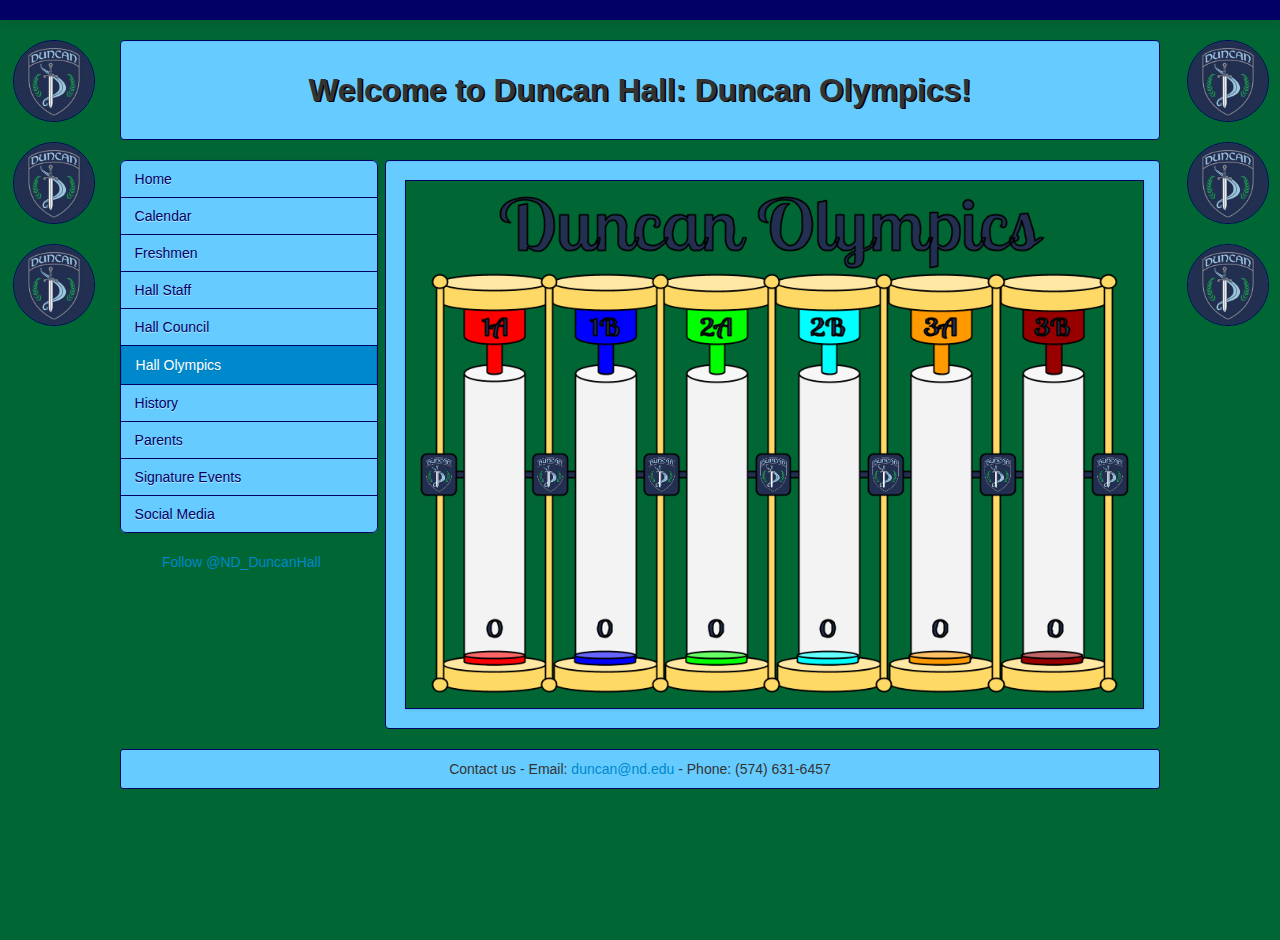
<file: olympics.html>
<!DOCTYPE html>
<html lang="en">
	<head>
		<title>Duncan Hall</title>
		<meta name="viewport" content="width=device-width, initial-scale=1.0">
		<link href="css/bootstrap-responsive.css" rel="stylesheet">
		<link href="css/bootstrap.css" rel="stylesheet">
		<link href="css/docs.css" rel="stylesheet">
		<style>
			html, body, .container-fluid {
				background-color: #006633;
				height:100%;
				width:100%
				margin-left:0 auto;
				margin-right:0 auto;
				margin:0;
				padding-top:1;
			}

			.bs-docs-sidenav {
				background-color: #66ccff;
				margin: 0px;
			}

			.bs-docs-sidenav > li > a {
				color: #000066;
				border: 1px solid #000066;
			}

			.bs-docs-sidenav > .active > a {
				border: 1px solid #000066;
			}

			.bs-docs-sidenav > li > a:hover {
				background-color: #006633;
				color: #ffffff;
				text-shadow: 0 0 0;
			}

			h1, h4 {
				color: #000066;
			}

			.img-circle {
				background-color: #006633;
				border: 1px solid #000066;
			}

			.img-polaroid {
				background-color: #006633;
				border: 1px solid #000066;
				padding: 1px;
			}

			.navbar-inner {
 			 	background-color: #000066;
  				background-image: none;
  				background-repeat: no-repeat;
				border: none;
  				filter: none;
				min-height: 20px;
			}

			p {
				padding: 5px;
			}

			ul
			{
    				list-style-type: none;
			}

			.well {
    				box-sizing: border-box;
				background-color: #66ccff;
				border: 1px solid #000066;
			}

			.well-small {
    				box-sizing: border-box;
				background-color: #66ccff;
				border: 1px solid #000066;
			}

		</style>
	</head>
	<body data-target=".bs-docs-sidebar">
		<script src="js/jquery-1.9.1.js"></script>
		<script src="js/bootstrap.js"></script>

		<div class="containter-fluid" style="margin-left: 1%; margin-right: 1%;">	
			<div class="navbar navbar-fixed-top">
      				<div class="navbar-inner">
        				<div class="container-fluid">
        				</div>
      				</div>
    			</div>

			<div class="row-fluid">
				<div class="span1">
					<img src="img/Duncan.png" class="img-circle">
					<br><br>	
					<img src="img/Duncan.png" class="img-circle">
					<br><br>
					<img src="img/Duncan.png" class="img-circle">
				</div>
				<div class="span10">
					<div class="row-fluid">
						<div class="span12" style="text-shadow: black .1em .1em;">	
							<div class="well" align="center">
								<h2>Welcome to Duncan Hall: Duncan Olympics!</h2>
							</div>
						</div>
					</div>
					<div class="row-fluid">
						<div class="span3 pull-left">
							<div class="bs-docs-sidebar">
								<ul class="nav nav-list bs-docs-sidenav">
									<li><a href="index.html">Home</a></li>
									<li><a href="calendar.html">Calendar</a></li>
									<li><a href="freshmen.html">Freshmen</a></li>
									<li><a href="staff.html">Hall Staff</a></li>
									<li><a href="council.html">Hall Council</a></li>
									<li class="active"><a href="olympics.html">Hall Olympics</a></li>
									<li><a href="history.html">History</a></li>
									<li><a href="parents.html">Parents</a></li>
									<li><a href="events.html">Signature Events</a></li>
									<li><a href="media.html">Social Media</a></li>
								</ul>
							</div>
							<br>
							<div style="text-align:center">
								<a href="https://twitter.com/ND_DuncanHall" class="twitter-follow-button" data-show-count="false" data-size="large" style="text-align:center">Follow @ND_DuncanHall</a>
								<script>!function(d,s,id){var js,fjs=d.getElementsByTagName(s)[0],p=/^http:/.test(d.location)?'http':'https';if(!d.getElementById(id)){js=d.createElement(s);js.id=id;js.src=p+'://platform.twitter.com/widgets.js';fjs.parentNode.insertBefore(js,fjs);}}(document, 'script', 'twitter-wjs');</script>	
							</div>
							<br />
							<div style="text-align:center">
								<iframe src="http://www.facebook.com/plugins/like.php?href=https%3A%2F%2Fwww.facebook.com%2FNDDuncanHall&amp;width=100&amp;height=21&amp;colorscheme=light&amp;layout=button_count&amp;action=like&amp;show_faces=true&amp;send=false" scrolling="no" frameborder="0" style="border:none; overflow:hidden; width:100px; height:21px;" allowTransparency="true"></iframe>							
							</div>
							<br>
						</div>
						<div class="span9 well pull-right">
							<div class="row-fluid">
								<img src="img/Duncan_Olympics.png" class="img-polaroid">
							</div>
						</div>
					</div>
				</div>
				<div class="span1">
					<img src="img/Duncan.png" class="img-circle">
					<br><br>	
					<img src="img/Duncan.png" class="img-circle">
					<br><br>
					<img src="img/Duncan.png" class="img-circle">	
				</div>
			</div>

			<div class="row-fluid">
				<div class="span1"></div>

				<div class="span10 well-small" align="center">
					Contact us - Email: <a href="mailto:duncan@nd.edu">duncan@nd.edu</a> - Phone: (574) 631-6457
				</div>

				<div class="span1"></div>
			</div>
			<br>
		</div>

  	</body>
</html>
</file>
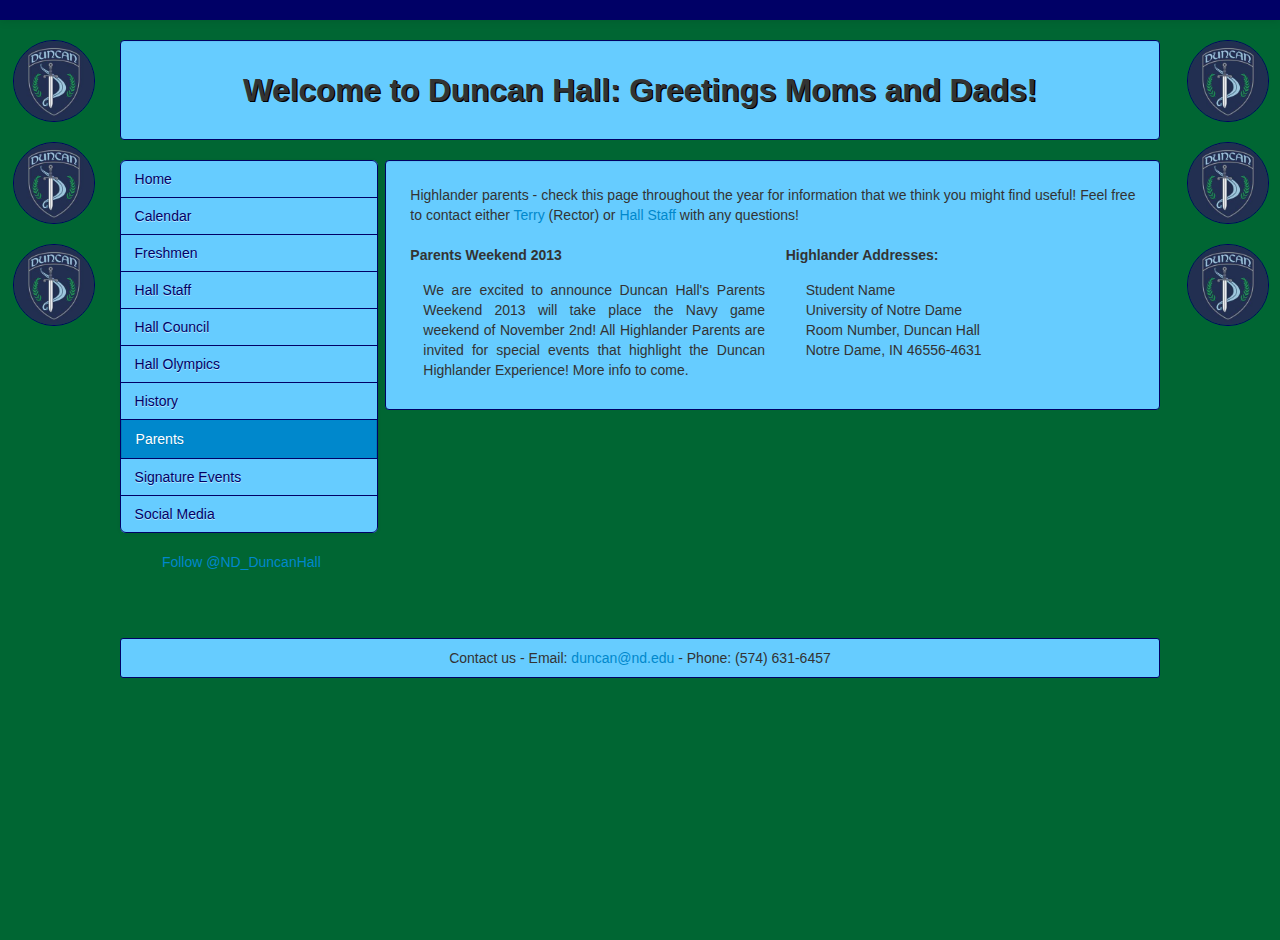
<file: parents.html>
<!DOCTYPE html>
<html lang="en">
	<head>
		<title>Duncan Hall</title>
		<meta name="viewport" content="width=device-width, initial-scale=1.0">
		<link href="css/bootstrap-responsive.css" rel="stylesheet">
		<link href="css/bootstrap.css" rel="stylesheet">
		<link href="css/docs.css" rel="stylesheet">
		<style>
			html, body, .container-fluid {
				background-color: #006633;
				height:100%;
				width:100%
				margin-left:0 auto;
				margin-right:0 auto;
				margin:0;
				padding-top:1;
			}

			.bs-docs-sidenav {
				background-color: #66ccff;
				margin: 0px;
			}

			.bs-docs-sidenav > li > a {
				color: #000066;
				border: 1px solid #000066;
			}

			.bs-docs-sidenav > .active > a {
				border: 1px solid #000066;
			}

			.bs-docs-sidenav > li > a:hover {
				background-color: #006633;
				color: #ffffff;
				text-shadow: 0 0 0;
			}

			h1, h4 {
				color: #000066;
			}

			.img-circle {
				background-color: #006633;
				border: 1px solid #000066;
			}

			.navbar-inner {
 			 	background-color: #000066;
  				background-image: none;
  				background-repeat: no-repeat;
				border: none;
  				filter: none;
				min-height: 20px;
			}

			p {
				padding: 5px;
			}

			ul
			{
    				list-style-type: none;
			}

			.well {
    				box-sizing: border-box;
				background-color: #66ccff;
				border: 1px solid #000066;
			}

			.well-small {
    				box-sizing: border-box;
				background-color: #66ccff;
				border: 1px solid #000066;
			}

		</style>
	</head>
	<body data-target=".bs-docs-sidebar">
		<script src="js/jquery-1.9.1.js"></script>
		<script src="js/bootstrap.js"></script>

		<div class="containter-fluid" style="margin-left: 1%; margin-right: 1%;">	
			<div class="navbar navbar-fixed-top">
      				<div class="navbar-inner">
        				<div class="container-fluid">
        				</div>
      				</div>
    			</div>

			<div class="row-fluid">
				<div class="span1">
					<img src="img/Duncan.png" class="img-circle">
					<br><br>	
					<img src="img/Duncan.png" class="img-circle">
					<br><br>
					<img src="img/Duncan.png" class="img-circle">
				</div>
				<div class="span10">
					<div class="row-fluid">
						<div class="span12" style="text-shadow: black .1em .1em;">	
							<div class="well" align="center">
								<h2>Welcome to Duncan Hall: Greetings Moms and Dads!</h2>
							</div>
						</div>
					</div>
					<div class="row-fluid">
						<div class="span3 pull-left">
							<div class="bs-docs-sidebar">
								<ul class="nav nav-list bs-docs-sidenav">
									<li><a href="index.html">Home</a></li>
									<li><a href="calendar.html">Calendar</a></li>
									<li><a href="freshmen.html">Freshmen</a></li>
									<li><a href="staff.html">Hall Staff</a></li>
									<li><a href="council.html">Hall Council</a></li>
									<li><a href="olympics.html">Hall Olympics</a></li>
									<li><a href="history.html">History</a></li>
									<li class="active"><a href="parents.html">Parents</a></li>
									<li><a href="events.html">Signature Events</a></li>
									<li><a href="media.html">Social Media</a></li>
								</ul>
							</div>
							<br>
							<div style="text-align:center">
								<a href="https://twitter.com/ND_DuncanHall" class="twitter-follow-button" data-show-count="false" data-size="large" style="text-align:center">Follow @ND_DuncanHall</a>
								<script>!function(d,s,id){var js,fjs=d.getElementsByTagName(s)[0],p=/^http:/.test(d.location)?'http':'https';if(!d.getElementById(id)){js=d.createElement(s);js.id=id;js.src=p+'://platform.twitter.com/widgets.js';fjs.parentNode.insertBefore(js,fjs);}}(document, 'script', 'twitter-wjs');</script>	
							</div>
							<br />
							<div style="text-align:center">
								<iframe src="http://www.facebook.com/plugins/like.php?href=https%3A%2F%2Fwww.facebook.com%2FNDDuncanHall&amp;width=100&amp;height=21&amp;colorscheme=light&amp;layout=button_count&amp;action=like&amp;show_faces=true&amp;send=false" scrolling="no" frameborder="0" style="border:none; overflow:hidden; width:100px; height:21px;" allowTransparency="true"></iframe>							
							</div>
							<br>
						</div>
						<div class="span9 well pull-right">
							<div class="row-fluid">
								<div class="span12">
									<p align="justify">Highlander parents - check this page throughout the year for information that we think you might find useful! Feel free to contact either <a href="mailto:tfitzgib@nd.edu">Terry</a> (Rector) or <a href="mailto:duncan@nd.edu">Hall Staff</a> with any questions!</p>
								</div>
							</div>
							<div class="row-fluid">
								<div class="span6 pull-left">
									<p><b>Parents Weekend 2013</b></p>
									<p align="justify" style="margin-left:5%; padding:0;">We are excited to announce Duncan Hall's Parents Weekend 2013 will take place the Navy game weekend of November 2nd! All Highlander Parents are invited for special events that highlight the Duncan Highlander Experience! More info to come.</p>
								</div>
								<div class="span6 pull-left">
									<p><b>Highlander Addresses:</b></p>
									<ul style="list-style-type: none;">
										<li>Student Name</li>
										<li>University of Notre Dame</li>
										<li>Room Number, Duncan Hall</li>
										<li>Notre Dame, IN 46556-4631</li>
									</ul>
								</div>
							</div>
						</div>
					</div>
				</div>
				<div class="span1">
					<img src="img/Duncan.png" class="img-circle">
					<br><br>	
					<img src="img/Duncan.png" class="img-circle">
					<br><br>
					<img src="img/Duncan.png" class="img-circle">	
				</div>
			</div>

			<div class="row-fluid">
				<div class="span1"></div>

				<div class="span10 well-small" align="center">
					Contact us - Email: <a href="mailto:duncan@nd.edu">duncan@nd.edu</a> - Phone: (574) 631-6457
				</div>

				<div class="span1"></div>
			</div>
			<br>
		</div>

  	</body>
</html>
</file>
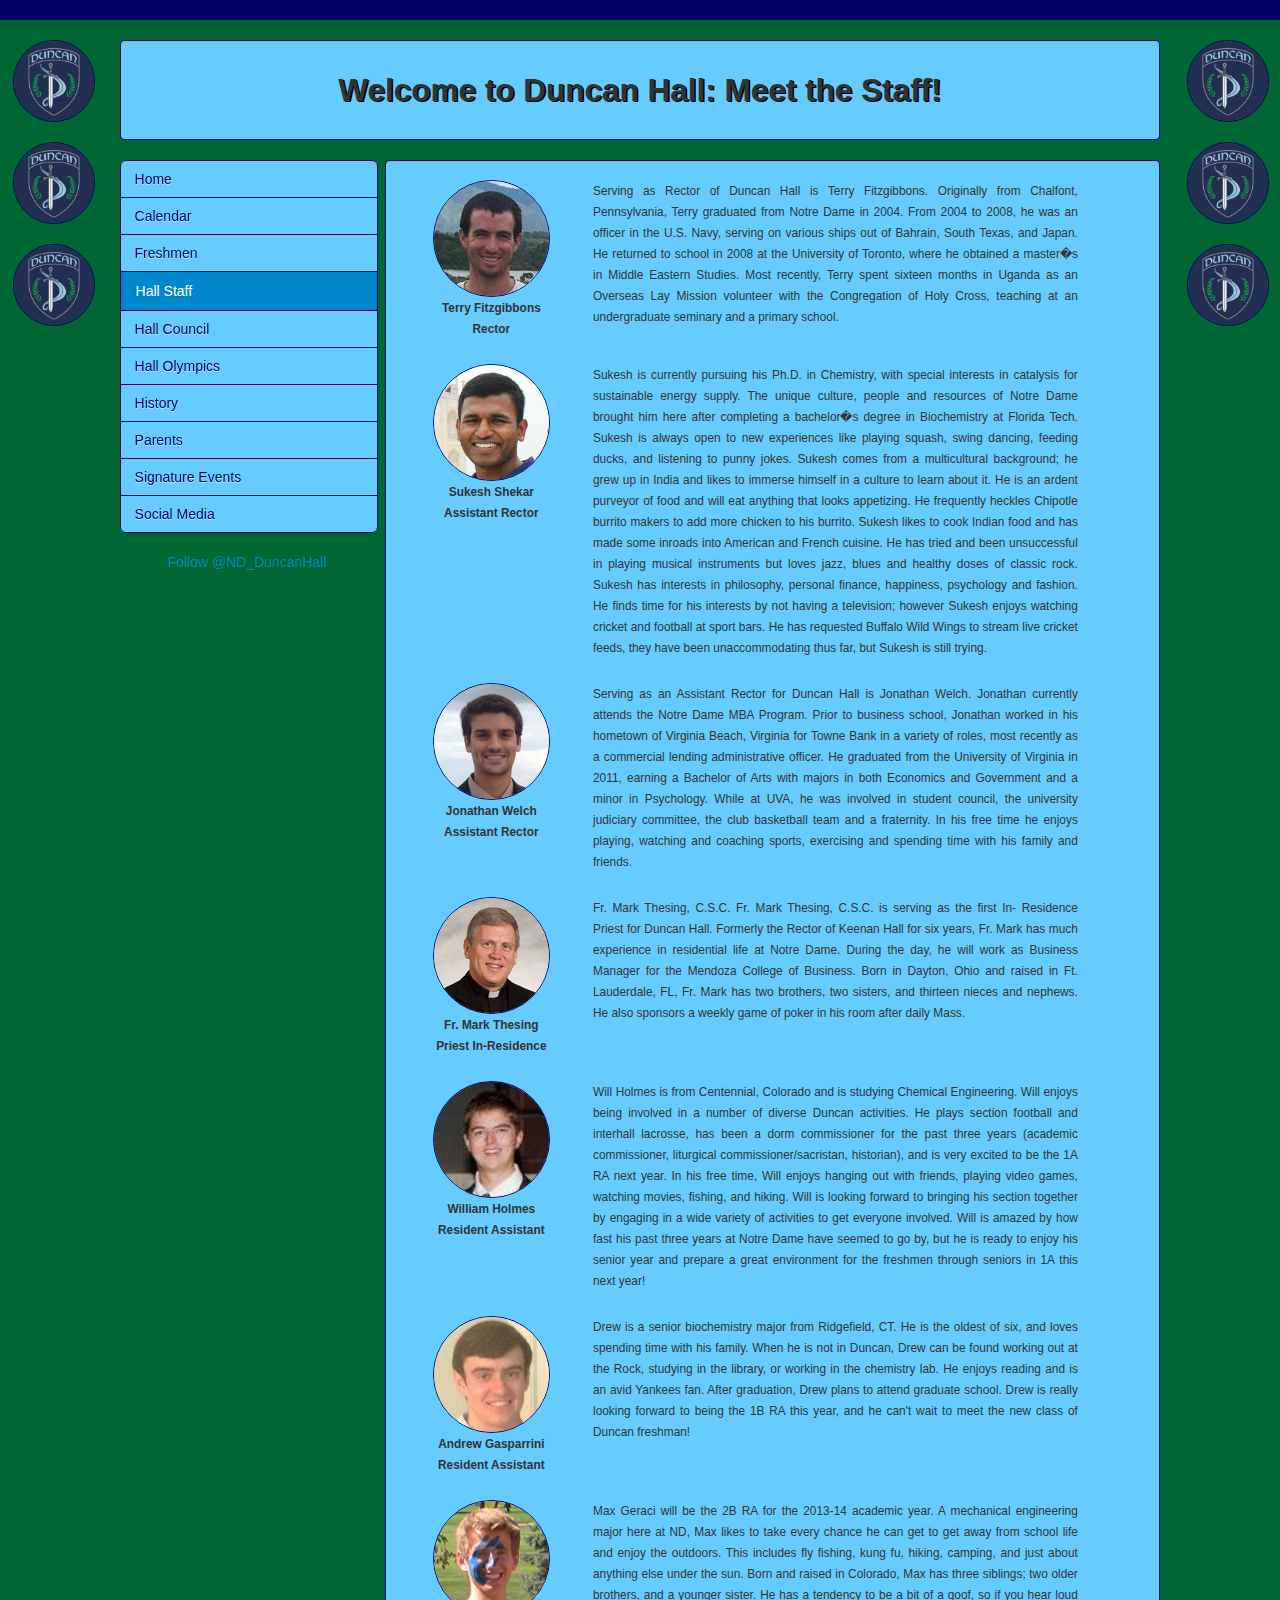
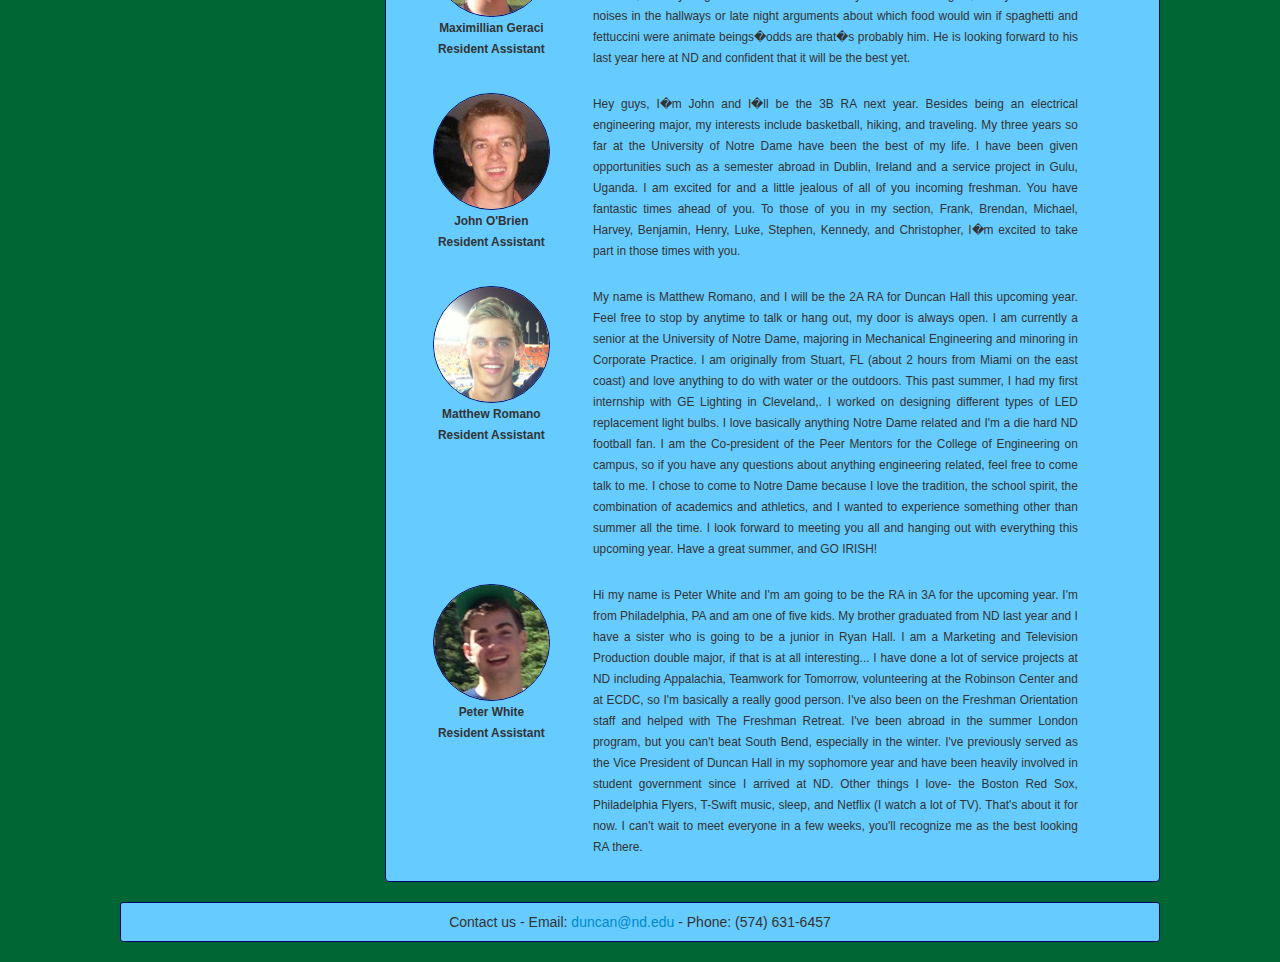
<file: staff.html>
<!DOCTYPE html>
<html lang="en">
	<head>
		<title>Duncan Hall</title>
		<meta name="viewport" content="width=device-width, initial-scale=1.0">
		<link href="css/bootstrap-responsive.css" rel="stylesheet">
		<link href="css/bootstrap.css" rel="stylesheet">
		<link href="css/docs.css" rel="stylesheet">
		<style>
			html, body, .container-fluid {
				background-color: #006633;
				height:100%;
				width:100%
				margin-left:0 auto;
				margin-right:0 auto;
				margin:0;
				padding-top:1;
			}

			.bs-docs-sidenav {
				background-color: #66ccff;
				margin: 0px;
			}

			.bs-docs-sidenav > li > a {
				color: #000066;
				border: 1px solid #000066;
			}

			.bs-docs-sidenav > .active > a {
				border: 1px solid #000066;
			}

			.bs-docs-sidenav > li > a:hover {
				background-color: #006633;
				color: #ffffff;
				text-shadow: 0 0 0;
			}

			h1, h4 {
				color: #000066;
			}
			
			.img-circle {
				border: 1px solid #000066;
			}

			.navbar-inner {
 			 	background-color: #000066;
  				background-image: none;
  				background-repeat: no-repeat;
				border: none;
  				filter: none;
				min-height: 20px;
			}

			p {
				padding: 5px;
			}

			ul
			{
    				list-style-type: none;
			}

			.well {
    				box-sizing: border-box;
				background-color: #66ccff;
				border: 1px solid #000066;
			}

			.well-small {
    				box-sizing: border-box;
				background-color: #66ccff;
				border: 1px solid #000066;
			}

		</style>
	</head>
	<body data-target=".bs-docs-sidebar">
		<script src="js/jquery-1.9.1.js"></script>
		<script src="js/bootstrap.js"></script>

		<div class="containter-fluid" style="margin-left: 1%; margin-right: 1%;">	
			<div class="navbar navbar-fixed-top">
      				<div class="navbar-inner">
        				<div class="container-fluid">
        				</div>
      				</div>
    			</div>

			<div class="row-fluid">
				<div class="span1">
					<img src="img/Duncan.png" class="img-circle">
					<br><br>	
					<img src="img/Duncan.png" class="img-circle">
					<br><br>
					<img src="img/Duncan.png" class="img-circle">
				</div>
				<div class="span10">
					<div class="row-fluid">
						<div class="span12 pull-left" style="text-shadow: black .1em .1em;">	
							<div class="well" align="center">
								<h2>Welcome to Duncan Hall: Meet the Staff!</h2>
							</div>
						</div>
					</div>
					<div class="row-fluid">
						<div class="span3 pull-left" style="position:fixed">
							<div class="bs-docs-sidebar">
								<ul class="nav nav-list bs-docs-sidenav">
									<li><a href="index.html">Home</a></li>
									<li><a href="calendar.html">Calendar</a></li>
									<li><a href="freshmen.html">Freshmen</a></li>
									<li class="active"><a href="staff.html">Hall Staff</a></li>
									<li><a href="council.html">Hall Council</a></li>
									<li><a href="olympics.html">Hall Olympics</a></li>
									<li><a href="history.html">History</a></li>
									<li><a href="parents.html">Parents</a></li>
									<li><a href="events.html">Signature Events</a></li>
									<li><a href="media.html">Social Media</a></li>
								</ul>
							</div>
							<br>
							<div style="text-align:center; margin-right:15%;">
								<a href="https://twitter.com/ND_DuncanHall" class="twitter-follow-button" data-show-count="false" data-size="large" style="text-align:center">Follow @ND_DuncanHall</a>
								<script>!function(d,s,id){var js,fjs=d.getElementsByTagName(s)[0],p=/^http:/.test(d.location)?'http':'https';if(!d.getElementById(id)){js=d.createElement(s);js.id=id;js.src=p+'://platform.twitter.com/widgets.js';fjs.parentNode.insertBefore(js,fjs);}}(document, 'script', 'twitter-wjs');</script>	
							</div>
							<br />
							<div style="text-align:center; margin-right:5%;">
								<iframe src="http://www.facebook.com/plugins/like.php?href=https%3A%2F%2Fwww.facebook.com%2FNDDuncanHall&amp;width=100&amp;height=21&amp;colorscheme=light&amp;layout=button_count&amp;action=like&amp;show_faces=true&amp;send=false" scrolling="no" frameborder="0" style="border:none; overflow:hidden; width:100px; height:21px;" allowTransparency="true"></iframe>							
							</div>
						</div>
						<div class="span9 well pull-right" style="text-align:justify">
							<div class="row-fluid" style="padding-bottom:5px">
								<div class="span3 pull-left" align="center">
									<img src="img/terry_fitzgibbons.JPG" class="img-circle"><br>
									<small><b>Terry Fitzgibbons<br>Rector</b></small>
								</div>
								<div class="span8 pull-left">
									<small>Serving as Rector of Duncan Hall is Terry Fitzgibbons. Originally from Chalfont, Pennsylvania, Terry graduated from Notre Dame in 2004. From 2004 to 2008, he was an officer in the U.S. Navy, serving on various ships out of Bahrain, South Texas, and Japan. He returned to school in 2008 at the University of Toronto, where he obtained a master�s in Middle Eastern Studies. Most recently, Terry spent sixteen months in Uganda as an Overseas Lay Mission volunteer with the Congregation of Holy Cross, teaching at an undergraduate seminary and a primary school.</small>
								</div>
							</div>
							<br>
							<div class="row-fluid" style="padding-bottom:5px">
								<div class="span3 pull-left" align="center">
									<img src="img/sukesh_shekar.jpg" class="img-circle"><br>
									<small><b>Sukesh Shekar<br>Assistant Rector</b></small>
								</div>
								<div class="span8 pull-left">
									<small>Sukesh is currently pursuing his Ph.D. in Chemistry, with special interests in catalysis for sustainable energy supply. The unique culture, people and resources of Notre Dame brought him here after completing a bachelor�s degree in Biochemistry at Florida Tech. Sukesh is always open to new experiences like playing squash, swing dancing, feeding ducks, and listening to punny jokes. Sukesh comes from a multicultural background; he grew up in India and likes to immerse himself in a culture to learn about it. He is an ardent purveyor of food and will eat anything that looks appetizing. He frequently heckles Chipotle burrito makers to add more chicken to his burrito. Sukesh likes to cook Indian food and has made some inroads into American and French cuisine. He has tried and been unsuccessful in playing musical instruments but loves jazz, blues and healthy doses of classic rock. Sukesh has interests in philosophy, personal finance, happiness, psychology and fashion. He finds time for his interests by not having a television; however Sukesh enjoys watching cricket and football at sport bars. He has requested Buffalo Wild Wings to stream live cricket feeds, they have been unaccommodating thus far, but Sukesh is still trying.</small>
								</div>
							</div>
							<br>
							<div class="row-fluid" style="padding-bottom:5px">
								<div class="span3 pull-left" align="center">
									<img src="img/jonathan_welch.JPG" class="img-circle"><br>
									<small><b>Jonathan Welch<br>Assistant Rector</b></small>
								</div>
								<div class="span8 pull-left">
									<small>Serving as an Assistant Rector for Duncan Hall is Jonathan Welch. Jonathan currently attends the Notre Dame MBA Program. Prior to business school, Jonathan worked in his hometown of Virginia Beach, Virginia for Towne Bank in a variety of roles, most recently as a commercial lending administrative officer. He graduated from the University of Virginia in 2011, earning a Bachelor of Arts with majors in both Economics and Government and a minor in Psychology. While at UVA, he was involved in student council, the university judiciary committee, the club basketball team and a fraternity. In his free time he enjoys playing, watching and coaching sports, exercising and spending time with his family and friends.</small>
								</div>
							</div>
							<br>
							<div class="row-fluid" style="padding-bottom:5px">
								<div class="span3 pull-left" align="center">
									<img src="img/mark_thesing.jpg" class="img-circle"><br>
									<small><b>Fr. Mark Thesing<br>Priest In-Residence</b></small>
								</div>
								<div class="span8 pull-left">
									<small>Fr. Mark Thesing, C.S.C. Fr. Mark Thesing, C.S.C. is serving as the first In- Residence Priest for Duncan Hall. Formerly the Rector of Keenan Hall for six years, Fr. Mark has much experience in residential life at Notre Dame. During the day, he will work as Business Manager for the Mendoza College of Business. Born in Dayton, Ohio and raised in Ft. Lauderdale, FL, Fr. Mark has two brothers, two sisters, and thirteen nieces and nephews. He also sponsors a weekly game of poker in his room after daily Mass.</small>	
								</div>
							</div>
							<br>
							<div class="row-fluid" style="padding-bottom:5px">
								<div class="span3 pull-left" align="center">
									<img src="img/william_holmes.jpg" class="img-circle"><br>
									<small><b>William Holmes<br>Resident Assistant</b></small>
								</div>
								<div class="span8 pull-left">
									<small>Will Holmes is from Centennial, Colorado and is studying Chemical Engineering. Will enjoys being involved in a number of diverse Duncan activities. He plays section football and interhall lacrosse, has been a dorm commissioner for the past three years (academic commissioner, liturgical commissioner/sacristan, historian), and is very excited to be the 1A RA next year. In his free time, Will enjoys hanging out with friends, playing video games, watching movies, fishing, and hiking. Will is looking forward to bringing his section together by engaging in a wide variety of activities to get everyone involved. Will is amazed by how fast his past three years at Notre Dame have seemed to go by, but he is ready to enjoy his senior year and prepare a great environment for the freshmen through seniors in 1A this next year!</small>
								</div>
							</div>
							<br>
							<div class="row-fluid" style="padding-bottom:5px">
								<div class="span3 pull-left" align="center">
									<img src="img/andrew_gasparrini.jpeg" class="img-circle"><br>
									<small><b>Andrew Gasparrini<br>Resident Assistant</b></small>
								</div>
								<div class="span8 pull-left">
									<small>Drew is a senior biochemistry major from Ridgefield, CT. He is the oldest of six, and loves spending time with his family. When he is not in Duncan, Drew can be found working out at the Rock, studying in the library, or working in the chemistry lab. He enjoys reading and is an avid Yankees fan. After graduation, Drew plans to attend graduate school. Drew is really looking forward to being the 1B RA this year, and he can't wait to meet the new class of Duncan freshman!</small>
								</div>
							</div>
							<br>
							<div class="row-fluid" style="padding-bottom:5px">
								<div class="span3 pull-left" align="center">
									<img src="img/maximillian_geraci.png" class="img-circle"><br>
									<small><b>Maximillian Geraci<br>Resident Assistant</b></small>
								</div>
								<div class="span8 pull-left">
									<small>Max Geraci will be the 2B RA for the 2013-14 academic year. A mechanical engineering major here at ND, Max likes to take every chance he can get to get away from school life and enjoy the outdoors. This includes fly fishing, kung fu, hiking, camping, and just about anything else under the sun. Born and raised in Colorado, Max has three siblings; two older brothers, and a younger sister. He has a tendency to be a bit of a goof, so if you hear loud noises in the hallways or late night arguments about which food would win if spaghetti and fettuccini were animate beings�odds are that�s probably him. He is looking forward to his last year here at ND and confident that it will be the best yet.</small>
								</div>
							</div>
							<br>
							<div class="row-fluid" style="padding-bottom:5px">
								<div class="span3 pull-left" align="center">
									<img src="img/john_obrien.jpg" class="img-circle"><br>
									<small><b>John O'Brien<br>Resident Assistant</b></small>
								</div>
								<div class="span8 pull-left">
									<small>Hey guys, I�m John and I�ll be the 3B RA next year.  Besides being an electrical engineering major, my interests include basketball, hiking, and traveling.  My three years so far at the University of Notre Dame have been the best of my life.  I have been given opportunities such as a semester abroad in Dublin, Ireland and a service project in Gulu, Uganda.  I am excited for and a little jealous of all of you incoming freshman.  You have fantastic times ahead of you.  To those of you in my section, Frank, Brendan, Michael, Harvey, Benjamin, Henry, Luke, Stephen, Kennedy, and Christopher, I�m excited to take part in those times with you.</small>
								</div>
							</div>
							<br>
							<div class="row-fluid" style="padding-bottom:5px">
								<div class="span3 pull-left" align="center">
									<img src="img/matthew_romano.PNG" class="img-circle"><br>
									<small><b>Matthew Romano<br>Resident Assistant</b></small>
								</div>
								<div class="span8 pull-left">
									<small>My name is Matthew Romano, and I will be the 2A RA for Duncan Hall this upcoming year. Feel free to stop by anytime to talk or hang out, my door is always open. I am currently a senior at the University of Notre Dame, majoring in Mechanical Engineering and minoring in Corporate Practice. I am originally from Stuart, FL (about 2 hours from Miami on the east coast) and love anything to do with water or the outdoors. This past summer, I had my first internship with GE Lighting in Cleveland,. I worked on designing different types of LED replacement light bulbs. I love basically anything Notre Dame related and I'm a die hard ND football fan. I am the Co-president of the Peer Mentors for the College of Engineering on campus, so if you have any questions about anything engineering related, feel free to come talk to me. I chose to come to Notre Dame because I love the tradition, the school spirit, the combination of academics and athletics, and I wanted to experience something other than summer all the time. I look forward to meeting you all and hanging out with everything this upcoming year. Have a great summer, and GO IRISH!</small>
								</div>
							</div>
							<br>
							<div class="row-fluid" style="padding-bottom:5px">
								<div class="span3 pull-left" align="center">
									<img src="img/peter_white.PNG" class="img-circle"><br>
									<small><b>Peter White<br>Resident Assistant</b></small>
								</div>
								<div class="span8 pull-left">
									<small>Hi my name is Peter White and I'm am going to be the RA in 3A  for the upcoming year. I'm from Philadelphia, PA and am one of five kids. My brother graduated from ND last year and I have a sister who is going to be a junior in Ryan Hall. I  am a Marketing and Television Production double major, if that is at all interesting... I have done a lot of service projects at ND including Appalachia, Teamwork for Tomorrow, volunteering at the Robinson Center and at ECDC, so I'm basically a really good person. I've also been on the Freshman Orientation staff and helped with The Freshman Retreat. I've been abroad in the summer London program, but you can't beat South Bend, especially in the winter. I've previously served as the Vice President of Duncan Hall in my sophomore year and have been heavily involved in student government since I arrived at ND. Other things I love- the Boston Red Sox, Philadelphia Flyers, T-Swift music, sleep, and Netflix (I watch a lot of TV). That's about it for now. I can't wait to meet everyone in a few weeks, you'll recognize me as the best looking RA there.</small>
								</div>
							</div>
						</div>
					</div>
				</div>
				<div class="span1">
					<img src="img/Duncan.png" class="img-circle">
					<br><br>	
					<img src="img/Duncan.png" class="img-circle">
					<br><br>
					<img src="img/Duncan.png" class="img-circle">	
				</div>
			</div>

			<div class="row-fluid">
				<div class="span1"></div>

				<div class="span10 well-small" align="center">
					Contact us - Email: <a href="mailto:duncan@nd.edu">duncan@nd.edu</a> - Phone: (574) 631-6457
				</div>

				<div class="span1"></div>
			</div>
			<br>
		</div>

  	</body>
</html>
</file>
<file: css/table.css>
table
{
    color:#FFFFFF;
    border-style:solid;
    border-width:3px;
    border-color:006633;
    font:14px Georgia, serif;
    padding:0 0 0 0px;
    box-shadow:0px 0px 9px 0px #000000;
    border-radius:10px;
}
 
th
{
    color:#FFFFFF;
    background:#0A4180;
    border-style:solid;
    border-width:1px;
    border-color:006633;
    font-weight:bold;
    padding:5px;
    text-align:center;
    vertical-align:top;
}
 
tr
{
    font-weight:normal;
}
 
tr:hover td
{
    background:#FFFFFF;
    color:#006633;
}
 
td
{
    background:#006633;
    padding:3px 5px;
    text-align:left;
    vertical-align:top;
}
 
th:first-child
{
    border-top-left-radius:10px;
}
 
th:last-child
{
    border-top-right-radius:10px;
}
 
tr:last-child td:first-child
{
    border-bottom-left-radius:10px;
}
 
tr:last-child td:last-child
{
    border-bottom-right-radius:10px;
}
</file>
<file: css/docs.css>
/* Add additional stylesheets below
-------------------------------------------------- */
/*
  Bootstrap's documentation styles
  Special styles for presenting Bootstrap's documentation and examples
*/



/* Body and structure
-------------------------------------------------- */

body {
  position: relative;
  padding-top: 40px;
}

/* Code in headings */
h3 code {
  font-size: 14px;
  font-weight: normal;
}



/* Tweak navbar brand link to be super sleek
-------------------------------------------------- */

body > .navbar {
  font-size: 13px;
}

/* Change the docs' brand */
body > .navbar .brand {
  padding-right: 0;
  padding-left: 0;
  margin-left: 20px;
  float: right;
  font-weight: bold;
  color: #000;
  text-shadow: 0 1px 0 rgba(255,255,255,.1), 0 0 30px rgba(255,255,255,.125);
  -webkit-transition: all .2s linear;
     -moz-transition: all .2s linear;
          transition: all .2s linear;
}
body > .navbar .brand:hover {
  text-decoration: none;
  text-shadow: 0 1px 0 rgba(255,255,255,.1), 0 0 30px rgba(255,255,255,.4);
}


/* Sections
-------------------------------------------------- */

/* padding for in-page bookmarks and fixed navbar */
section {
  padding-top: 30px;
}
section > .page-header,
section > .lead {
  color: #5a5a5a;
}
section > ul li {
  margin-bottom: 5px;
}

/* Separators (hr) */
.bs-docs-separator {
  margin: 40px 0 39px;
}

/* Faded out hr */
hr.soften {
  height: 1px;
  margin: 70px 0;
  background-image: -webkit-linear-gradient(left, rgba(0,0,0,0), rgba(0,0,0,.1), rgba(0,0,0,0));
  background-image:    -moz-linear-gradient(left, rgba(0,0,0,0), rgba(0,0,0,.1), rgba(0,0,0,0));
  background-image:     -ms-linear-gradient(left, rgba(0,0,0,0), rgba(0,0,0,.1), rgba(0,0,0,0));
  background-image:      -o-linear-gradient(left, rgba(0,0,0,0), rgba(0,0,0,.1), rgba(0,0,0,0));
  border: 0;
}



/* Jumbotrons
-------------------------------------------------- */

/* Base class
------------------------- */
.jumbotron {
  position: relative;
  padding: 40px 0;
  color: #fff;
  text-align: center;
  text-shadow: 0 1px 3px rgba(0,0,0,.4), 0 0 30px rgba(0,0,0,.075);
  background: #020031; /* Old browsers */
  background: -moz-linear-gradient(45deg,  #020031 0%, #6d3353 100%); /* FF3.6+ */
  background: -webkit-gradient(linear, left bottom, right top, color-stop(0%,#020031), color-stop(100%,#6d3353)); /* Chrome,Safari4+ */
  background: -webkit-linear-gradient(45deg,  #020031 0%,#6d3353 100%); /* Chrome10+,Safari5.1+ */
  background: -o-linear-gradient(45deg,  #020031 0%,#6d3353 100%); /* Opera 11.10+ */
  background: -ms-linear-gradient(45deg,  #020031 0%,#6d3353 100%); /* IE10+ */
  background: linear-gradient(45deg,  #020031 0%,#6d3353 100%); /* W3C */
  filter: progid:DXImageTransform.Microsoft.gradient( startColorstr='#020031', endColorstr='#6d3353',GradientType=1 ); /* IE6-9 fallback on horizontal gradient */
  -webkit-box-shadow: inset 0 3px 7px rgba(0,0,0,.2), inset 0 -3px 7px rgba(0,0,0,.2);
     -moz-box-shadow: inset 0 3px 7px rgba(0,0,0,.2), inset 0 -3px 7px rgba(0,0,0,.2);
          box-shadow: inset 0 3px 7px rgba(0,0,0,.2), inset 0 -3px 7px rgba(0,0,0,.2);
}
.jumbotron h1 {
  font-size: 80px;
  font-weight: bold;
  letter-spacing: -1px;
  line-height: 1;
}
.jumbotron p {
  font-size: 24px;
  font-weight: 300;
  line-height: 1.25;
  margin-bottom: 30px;
}

/* Link styles (used on .masthead-links as well) */
.jumbotron a {
  color: #fff;
  color: rgba(255,255,255,.5);
  -webkit-transition: all .2s ease-in-out;
     -moz-transition: all .2s ease-in-out;
          transition: all .2s ease-in-out;
}
.jumbotron a:hover {
  color: #fff;
  text-shadow: 0 0 10px rgba(255,255,255,.25);
}

/* Download button */
.masthead .btn {
  padding: 19px 24px;
  font-size: 24px;
  font-weight: 200;
  color: #fff; /* redeclare to override the `.jumbotron a` */
  border: 0;
  -webkit-border-radius: 6px;
     -moz-border-radius: 6px;
          border-radius: 6px;
  -webkit-box-shadow: inset 0 1px 0 rgba(255,255,255,.1), 0 1px 5px rgba(0,0,0,.25);
     -moz-box-shadow: inset 0 1px 0 rgba(255,255,255,.1), 0 1px 5px rgba(0,0,0,.25);
          box-shadow: inset 0 1px 0 rgba(255,255,255,.1), 0 1px 5px rgba(0,0,0,.25);
  -webkit-transition: none;
     -moz-transition: none;
          transition: none;
}
.masthead .btn:hover {
  -webkit-box-shadow: inset 0 1px 0 rgba(255,255,255,.1), 0 1px 5px rgba(0,0,0,.25);
     -moz-box-shadow: inset 0 1px 0 rgba(255,255,255,.1), 0 1px 5px rgba(0,0,0,.25);
          box-shadow: inset 0 1px 0 rgba(255,255,255,.1), 0 1px 5px rgba(0,0,0,.25);
}
.masthead .btn:active {
  -webkit-box-shadow: inset 0 2px 4px rgba(0,0,0,.1), 0 1px 0 rgba(255,255,255,.1);
     -moz-box-shadow: inset 0 2px 4px rgba(0,0,0,.1), 0 1px 0 rgba(255,255,255,.1);
          box-shadow: inset 0 2px 4px rgba(0,0,0,.1), 0 1px 0 rgba(255,255,255,.1);
}


/* Pattern overlay
------------------------- */
.jumbotron .container {
  position: relative;
  z-index: 2;
}
.jumbotron:after {
  content: '';
  display: block;
  position: absolute;
  top: 0;
  right: 0;
  bottom: 0;
  left: 0;
  background: url(../img/bs-docs-masthead-pattern.png) repeat center center;
  opacity: .4;
}
@media
only screen and (-webkit-min-device-pixel-ratio: 2),
only screen and (   min--moz-device-pixel-ratio: 2),
only screen and (     -o-min-device-pixel-ratio: 2/1) {

  .jumbotron:after {
    background-size: 150px 150px;
  }

}

/* Masthead (docs home)
------------------------- */
.masthead {
  padding: 70px 0 80px;
  margin-bottom: 0;
  color: #fff;
}
.masthead h1 {
  font-size: 120px;
  line-height: 1;
  letter-spacing: -2px;
}
.masthead p {
  font-size: 40px;
  font-weight: 200;
  line-height: 1.25;
}

/* Textual links in masthead */
.masthead-links {
  margin: 0;
  list-style: none;
}
.masthead-links li {
  display: inline;
  padding: 0 10px;
  color: rgba(255,255,255,.25);
}

/* Social proof buttons from GitHub & Twitter */
.bs-docs-social {
  padding: 15px 0;
  text-align: center;
  background-color: #f5f5f5;
  border-top: 1px solid #fff;
  border-bottom: 1px solid #ddd;
}

/* Quick links on Home */
.bs-docs-social-buttons {
  margin-left: 0;
  margin-bottom: 0;
  padding-left: 0;
  list-style: none;
}
.bs-docs-social-buttons li {
  display: inline-block;
  padding: 5px 8px;
  line-height: 1;
  *display: inline;
  *zoom: 1;
}

/* Subhead (other pages)
------------------------- */
.subhead {
  text-align: left;
  border-bottom: 1px solid #ddd;
}
.subhead h1 {
  font-size: 60px;
}
.subhead p {
  margin-bottom: 20px;
}
.subhead .navbar {
  display: none;
}



/* Marketing section of Overview
-------------------------------------------------- */

.marketing {
  text-align: center;
  color: #5a5a5a;
}
.marketing h1 {
  margin: 60px 0 10px;
  font-size: 60px;
  font-weight: 200;
  line-height: 1;
  letter-spacing: -1px;
}
.marketing h2 {
  font-weight: 200;
  margin-bottom: 5px;
}
.marketing p {
  font-size: 16px;
  line-height: 1.5;
}
.marketing .marketing-byline {
  margin-bottom: 40px;
  font-size: 20px;
  font-weight: 300;
  line-height: 1.25;
  color: #999;
}
.marketing-img {
  display: block;
  margin: 0 auto 30px;
  max-height: 145px;
}



/* Footer
-------------------------------------------------- */

.footer {
  text-align: center;
  padding: 30px 0;
  margin-top: 70px;
  border-top: 1px solid #e5e5e5;
  background-color: #f5f5f5;
}
.footer p {
  margin-bottom: 0;
  color: #777;
}
.footer-links {
  margin: 10px 0;
}
.footer-links li {
  display: inline;
  padding: 0 2px;
}
.footer-links li:first-child {
  padding-left: 0;
}



/* Special grid styles
-------------------------------------------------- */

.show-grid {
  margin-top: 10px;
  margin-bottom: 20px;
}
.show-grid [class*="span"] {
  background-color: #eee;
  text-align: center;
  -webkit-border-radius: 3px;
     -moz-border-radius: 3px;
          border-radius: 3px;
  min-height: 40px;
  line-height: 40px;
}
.show-grid [class*="span"]:hover {
  background-color: #ddd;
}
.show-grid .show-grid {
  margin-top: 0;
  margin-bottom: 0;
}
.show-grid .show-grid [class*="span"] {
  margin-top: 5px;
}
.show-grid [class*="span"] [class*="span"] {
  background-color: #ccc;
}
.show-grid [class*="span"] [class*="span"] [class*="span"] {
  background-color: #999;
}



/* Mini layout previews
-------------------------------------------------- */
.mini-layout {
  border: 1px solid #ddd;
  -webkit-border-radius: 6px;
     -moz-border-radius: 6px;
          border-radius: 6px;
  -webkit-box-shadow: 0 1px 2px rgba(0,0,0,.075);
     -moz-box-shadow: 0 1px 2px rgba(0,0,0,.075);
          box-shadow: 0 1px 2px rgba(0,0,0,.075);
}
.mini-layout,
.mini-layout .mini-layout-body,
.mini-layout.fluid .mini-layout-sidebar {
  height: 300px;
}
.mini-layout {
  margin-bottom: 20px;
  padding: 9px;
}
.mini-layout div {
  -webkit-border-radius: 3px;
     -moz-border-radius: 3px;
          border-radius: 3px;
}
.mini-layout .mini-layout-body {
  background-color: #dceaf4;
  margin: 0 auto;
  width: 70%;
}
.mini-layout.fluid .mini-layout-sidebar,
.mini-layout.fluid .mini-layout-header,
.mini-layout.fluid .mini-layout-body {
  float: left;
}
.mini-layout.fluid .mini-layout-sidebar {
  background-color: #bbd8e9;
  width: 20%;
}
.mini-layout.fluid .mini-layout-body {
  width: 77.5%;
  margin-left: 2.5%;
}



/* Download page
-------------------------------------------------- */

.download .page-header {
  margin-top: 36px;
}
.page-header .toggle-all {
  margin-top: 5px;
}

/* Space out h3s when following a section */
.download h3 {
  margin-bottom: 5px;
}
.download-builder input + h3,
.download-builder .checkbox + h3 {
  margin-top: 9px;
}

/* Fields for variables */
.download-builder input[type=text] {
  margin-bottom: 9px;
  font-family: Menlo, Monaco, "Courier New", monospace;
  font-size: 12px;
  color: #d14;
}
.download-builder input[type=text]:focus {
  background-color: #fff;
}

/* Custom, larger checkbox labels */
.download .checkbox {
  padding: 6px 10px 6px 25px;
  font-size: 13px;
  line-height: 18px;
  color: #555;
  background-color: #f9f9f9;
  -webkit-border-radius: 3px;
     -moz-border-radius: 3px;
          border-radius: 3px;
  cursor: pointer;
}
.download .checkbox:hover {
  color: #333;
  background-color: #f5f5f5;
}
.download .checkbox small {
  font-size: 12px;
  color: #777;
}

/* Variables section */
#variables label {
  margin-bottom: 0;
}

/* Giant download button */
.download-btn {
  margin: 36px 0 108px;
}
#download p,
#download h4 {
  max-width: 50%;
  margin: 0 auto;
  color: #999;
  text-align: center;
}
#download h4 {
  margin-bottom: 0;
}
#download p {
  margin-bottom: 18px;
}
.download-btn .btn {
  display: block;
  width: auto;
  padding: 19px 24px;
  margin-bottom: 27px;
  font-size: 30px;
  line-height: 1;
  text-align: center;
  -webkit-border-radius: 6px;
     -moz-border-radius: 6px;
          border-radius: 6px;
}



/* Misc
-------------------------------------------------- */

/* Make tables spaced out a bit more */
h2 + table,
h3 + table,
h4 + table,
h2 + .row {
  margin-top: 5px;
}

/* Example sites showcase */
.example-sites {
  xmargin-left: 20px;
}
.example-sites img {
  max-width: 100%;
  margin: 0 auto;
}

.scrollspy-example {
  height: 200px;
  overflow: auto;
  position: relative;
}


/* Fake the :focus state to demo it */
.focused {
  border-color: rgba(82,168,236,.8);
  -webkit-box-shadow: inset 0 1px 3px rgba(0,0,0,.1), 0 0 8px rgba(82,168,236,.6);
     -moz-box-shadow: inset 0 1px 3px rgba(0,0,0,.1), 0 0 8px rgba(82,168,236,.6);
          box-shadow: inset 0 1px 3px rgba(0,0,0,.1), 0 0 8px rgba(82,168,236,.6);
  outline: 0;
}

/* For input sizes, make them display block */
.docs-input-sizes select,
.docs-input-sizes input[type=text] {
  display: block;
  margin-bottom: 9px;
}

/* Icons
------------------------- */
.the-icons {
  margin-left: 0;
  list-style: none;
}
.the-icons li {
  float: left;
  width: 25%;
  line-height: 25px;
}
.the-icons i:hover {
  background-color: rgba(255,0,0,.25);
}

/* Example page
------------------------- */
.bootstrap-examples h4 {
  margin: 10px 0 5px;
}
.bootstrap-examples p {
  font-size: 13px;
  line-height: 18px;
}
.bootstrap-examples .thumbnail {
  margin-bottom: 9px;
  background-color: #fff;
}



/* Bootstrap code examples
-------------------------------------------------- */

/* Base class */
.bs-docs-example {
  position: relative;
  margin: 15px 0;
  padding: 39px 19px 14px;
  *padding-top: 19px;
  background-color: #fff;
  border: 1px solid #ddd;
  -webkit-border-radius: 4px;
     -moz-border-radius: 4px;
          border-radius: 4px;
}

/* Echo out a label for the example */
.bs-docs-example:after {
  content: "Example";
  position: absolute;
  top: -1px;
  left: -1px;
  padding: 3px 7px;
  font-size: 12px;
  font-weight: bold;
  background-color: #f5f5f5;
  border: 1px solid #ddd;
  color: #9da0a4;
  -webkit-border-radius: 4px 0 4px 0;
     -moz-border-radius: 4px 0 4px 0;
          border-radius: 4px 0 4px 0;
}

/* Remove spacing between an example and it's code */
.bs-docs-example + .prettyprint {
  margin-top: -20px;
  padding-top: 15px;
}

/* Tweak examples
------------------------- */
.bs-docs-example > p:last-child {
  margin-bottom: 0;
}
.bs-docs-example .table,
.bs-docs-example .progress,
.bs-docs-example .well,
.bs-docs-example .alert,
.bs-docs-example .hero-unit,
.bs-docs-example .pagination,
.bs-docs-example .navbar,
.bs-docs-example > .nav,
.bs-docs-example blockquote {
  margin-bottom: 5px;
}
.bs-docs-example .pagination {
  margin-top: 0;
}
.bs-navbar-top-example,
.bs-navbar-bottom-example {
  z-index: 1;
  padding: 0;
  height: 90px;
  overflow: hidden; /* cut the drop shadows off */
}
.bs-navbar-top-example .navbar-fixed-top,
.bs-navbar-bottom-example .navbar-fixed-bottom {
  margin-left: 0;
  margin-right: 0;
}
.bs-navbar-top-example {
  -webkit-border-radius: 0 0 4px 4px;
     -moz-border-radius: 0 0 4px 4px;
          border-radius: 0 0 4px 4px;
}
.bs-navbar-top-example:after {
  top: auto;
  bottom: -1px;
  -webkit-border-radius: 0 4px 0 4px;
     -moz-border-radius: 0 4px 0 4px;
          border-radius: 0 4px 0 4px;
}
.bs-navbar-bottom-example {
  -webkit-border-radius: 4px 4px 0 0;
     -moz-border-radius: 4px 4px 0 0;
          border-radius: 4px 4px 0 0;
}
.bs-navbar-bottom-example .navbar {
  margin-bottom: 0;
}
form.bs-docs-example {
  padding-bottom: 19px;
}

/* Images */
.bs-docs-example-images img {
  margin: 10px;
  display: inline-block;
}

/* Tooltips */
.bs-docs-tooltip-examples {
  text-align: center;
  margin: 0 0 10px;
  list-style: none;
}
.bs-docs-tooltip-examples li {
  display: inline;
  padding: 0 10px;
}

/* Popovers */
.bs-docs-example-popover {
  padding-bottom: 24px;
  background-color: #f9f9f9;
}
.bs-docs-example-popover .popover {
  position: relative;
  display: block;
  float: left;
  width: 260px;
  margin: 20px;
}

/* Dropdowns */
.bs-docs-example-submenus {
  min-height: 180px;
}
.bs-docs-example-submenus > .pull-left + .pull-left {
  margin-left: 20px;
}
.bs-docs-example-submenus .dropup > .dropdown-menu,
.bs-docs-example-submenus .dropdown > .dropdown-menu {
  display: block;
  position: static;
  margin-bottom: 5px;
  *width: 180px;
}



/* Responsive docs
-------------------------------------------------- */

/* Utility classes table
------------------------- */
.responsive-utilities th small {
  display: block;
  font-weight: normal;
  color: #999;
}
.responsive-utilities tbody th {
  font-weight: normal;
}
.responsive-utilities td {
  text-align: center;
}
.responsive-utilities td.is-visible {
  color: #468847;
  background-color: #dff0d8 !important;
}
.responsive-utilities td.is-hidden {
  color: #ccc;
  background-color: #f9f9f9 !important;
}

/* Responsive tests
------------------------- */
.responsive-utilities-test {
  margin-top: 5px;
  margin-left: 0;
  list-style: none;
  overflow: hidden; /* clear floats */
}
.responsive-utilities-test li {
  position: relative;
  float: left;
  width: 25%;
  height: 43px;
  font-size: 14px;
  font-weight: bold;
  line-height: 43px;
  color: #999;
  text-align: center;
  border: 1px solid #ddd;
  -webkit-border-radius: 4px;
     -moz-border-radius: 4px;
          border-radius: 4px;
}
.responsive-utilities-test li + li {
  margin-left: 10px;
}
.responsive-utilities-test span {
  position: absolute;
  top:    -1px;
  left:   -1px;
  right:  -1px;
  bottom: -1px;
  -webkit-border-radius: 4px;
     -moz-border-radius: 4px;
          border-radius: 4px;
}
.responsive-utilities-test span {
  color: #468847;
  background-color: #dff0d8;
  border: 1px solid #d6e9c6;
}



/* Sidenav for Docs
-------------------------------------------------- */

.bs-docs-sidenav {
  width: 228px;
  margin: 30px 0 0;
  padding: 0;
  background-color: #fff;
  -webkit-border-radius: 6px;
     -moz-border-radius: 6px;
          border-radius: 6px;
  -webkit-box-shadow: 0 1px 4px rgba(0,0,0,.065);
     -moz-box-shadow: 0 1px 4px rgba(0,0,0,.065);
          box-shadow: 0 1px 4px rgba(0,0,0,.065);
}
.bs-docs-sidenav > li > a {
  display: block;
  width: 190px \9;
  margin: 0 0 -1px;
  padding: 8px 14px;
  border: 1px solid #e5e5e5;
}
.bs-docs-sidenav > li:first-child > a {
  -webkit-border-radius: 6px 6px 0 0;
     -moz-border-radius: 6px 6px 0 0;
          border-radius: 6px 6px 0 0;
}
.bs-docs-sidenav > li:last-child > a {
  -webkit-border-radius: 0 0 6px 6px;
     -moz-border-radius: 0 0 6px 6px;
          border-radius: 0 0 6px 6px;
}
.bs-docs-sidenav > .active > a {
  position: relative;
  z-index: 2;
  padding: 9px 15px;
  border: 0;
  text-shadow: 0 1px 0 rgba(0,0,0,.15);
  -webkit-box-shadow: inset 1px 0 0 rgba(0,0,0,.1), inset -1px 0 0 rgba(0,0,0,.1);
     -moz-box-shadow: inset 1px 0 0 rgba(0,0,0,.1), inset -1px 0 0 rgba(0,0,0,.1);
          box-shadow: inset 1px 0 0 rgba(0,0,0,.1), inset -1px 0 0 rgba(0,0,0,.1);
}
/* Chevrons */
.bs-docs-sidenav .icon-chevron-right {
  float: right;
  margin-top: 2px;
  margin-right: -6px;
  opacity: .25;
}
.bs-docs-sidenav > li > a:hover {
  background-color: #f5f5f5;
}
.bs-docs-sidenav a:hover .icon-chevron-right {
  opacity: .5;
}
.bs-docs-sidenav .active .icon-chevron-right,
.bs-docs-sidenav .active a:hover .icon-chevron-right {
  background-image: url(../img/glyphicons-halflings-white.png);
  opacity: 1;
}
.bs-docs-sidenav.affix {
  top: 40px;
}
.bs-docs-sidenav.affix-bottom {
  position: absolute;
  top: auto;
  bottom: 270px;
}




/* Responsive
-------------------------------------------------- */

/* Desktop large
------------------------- */
@media (min-width: 1200px) {
  .bs-docs-container {
    max-width: 970px;
  }
  .bs-docs-sidenav {
    width: 258px;
  }
  .bs-docs-sidenav > li > a {
    width: 230px \9; /* Override the previous IE8-9 hack */
  }
}

/* Desktop
------------------------- */
@media (max-width: 980px) {
  /* Unfloat brand */
  body > .navbar-fixed-top .brand {
    float: left;
    margin-left: 0;
    padding-left: 10px;
    padding-right: 10px;
  }

  /* Inline-block quick links for more spacing */
  .quick-links li {
    display: inline-block;
    margin: 5px;
  }

  /* When affixed, space properly */
  .bs-docs-sidenav {
    top: 0;
    width: 218px;
    margin-top: 30px;
    margin-right: 0;
  }
}

/* Tablet to desktop
------------------------- */
@media (min-width: 768px) and (max-width: 979px) {
  /* Remove any padding from the body */
  body {
    padding-top: 0;
  }
  /* Widen masthead and social buttons to fill body padding */
  .jumbotron {
    margin-top: -20px; /* Offset bottom margin on .navbar */
  }
  /* Adjust sidenav width */
  .bs-docs-sidenav {
    width: 166px;
    margin-top: 20px;
  }
  .bs-docs-sidenav.affix {
    top: 0;
  }
}

/* Tablet
------------------------- */
@media (max-width: 767px) {
  /* Remove any padding from the body */
  body {
    padding-top: 0;
  }

  /* Widen masthead and social buttons to fill body padding */
  .jumbotron {
    padding: 40px 20px;
    margin-top:   -20px; /* Offset bottom margin on .navbar */
    margin-right: -20px;
    margin-left:  -20px;
  }
  .masthead h1 {
    font-size: 90px;
  }
  .masthead p,
  .masthead .btn {
    font-size: 24px;
  }
  .marketing .span4 {
    margin-bottom: 40px;
  }
  .bs-docs-social {
    margin: 0 -20px;
  }

  /* Space out the show-grid examples */
  .show-grid [class*="span"] {
    margin-bottom: 5px;
  }

  /* Sidenav */
  .bs-docs-sidenav {
    width: auto;
    margin-bottom: 20px;
  }
  .bs-docs-sidenav.affix {
    position: static;
    width: auto;
    top: 0;
  }

  /* Unfloat the back to top link in footer */
  .footer {
    margin-left: -20px;
    margin-right: -20px;
    padding-left: 20px;
    padding-right: 20px;
  }
  .footer p {
    margin-bottom: 9px;
  }
}

/* Landscape phones
------------------------- */
@media (max-width: 480px) {
  /* Remove padding above jumbotron */
  body {
    padding-top: 0;
  }

  /* Change up some type stuff */
  h2 small {
    display: block;
  }

  /* Downsize the jumbotrons */
  .jumbotron h1 {
    font-size: 45px;
  }
  .jumbotron p,
  .jumbotron .btn {
    font-size: 18px;
  }
  .jumbotron .btn {
    display: block;
    margin: 0 auto;
  }

  /* center align subhead text like the masthead */
  .subhead h1,
  .subhead p {
    text-align: center;
  }

  /* Marketing on home */
  .marketing h1 {
    font-size: 30px;
  }
  .marketing-byline {
    font-size: 18px;
  }

  /* center example sites */
  .example-sites {
    margin-left: 0;
  }
  .example-sites > li {
    float: none;
    display: block;
    max-width: 280px;
    margin: 0 auto 18px;
    text-align: center;
  }
  .example-sites .thumbnail > img {
    max-width: 270px;
  }

  /* Do our best to make tables work in narrow viewports */
  table code {
    white-space: normal;
    word-wrap: break-word;
    word-break: break-all;
  }

  /* Examples: dropdowns */
  .bs-docs-example-submenus > .pull-left {
    float: none;
    clear: both;
  }
  .bs-docs-example-submenus > .pull-left,
  .bs-docs-example-submenus > .pull-left + .pull-left {
    margin-left: 0;
  }
  .bs-docs-example-submenus p {
    margin-bottom: 0;
  }
  .bs-docs-example-submenus .dropup > .dropdown-menu,
  .bs-docs-example-submenus .dropdown > .dropdown-menu {
    margin-bottom: 10px;
    float: none;
    max-width: 180px;
  }

  /* Examples: modal */
  .modal-example .modal {
    position: relative;
    top: auto;
    right: auto;
    bottom: auto;
    left: auto;
  }

  /* Tighten up footer */
  .footer {
    padding-top: 20px;
    padding-bottom: 20px;
  }
}
</file>
